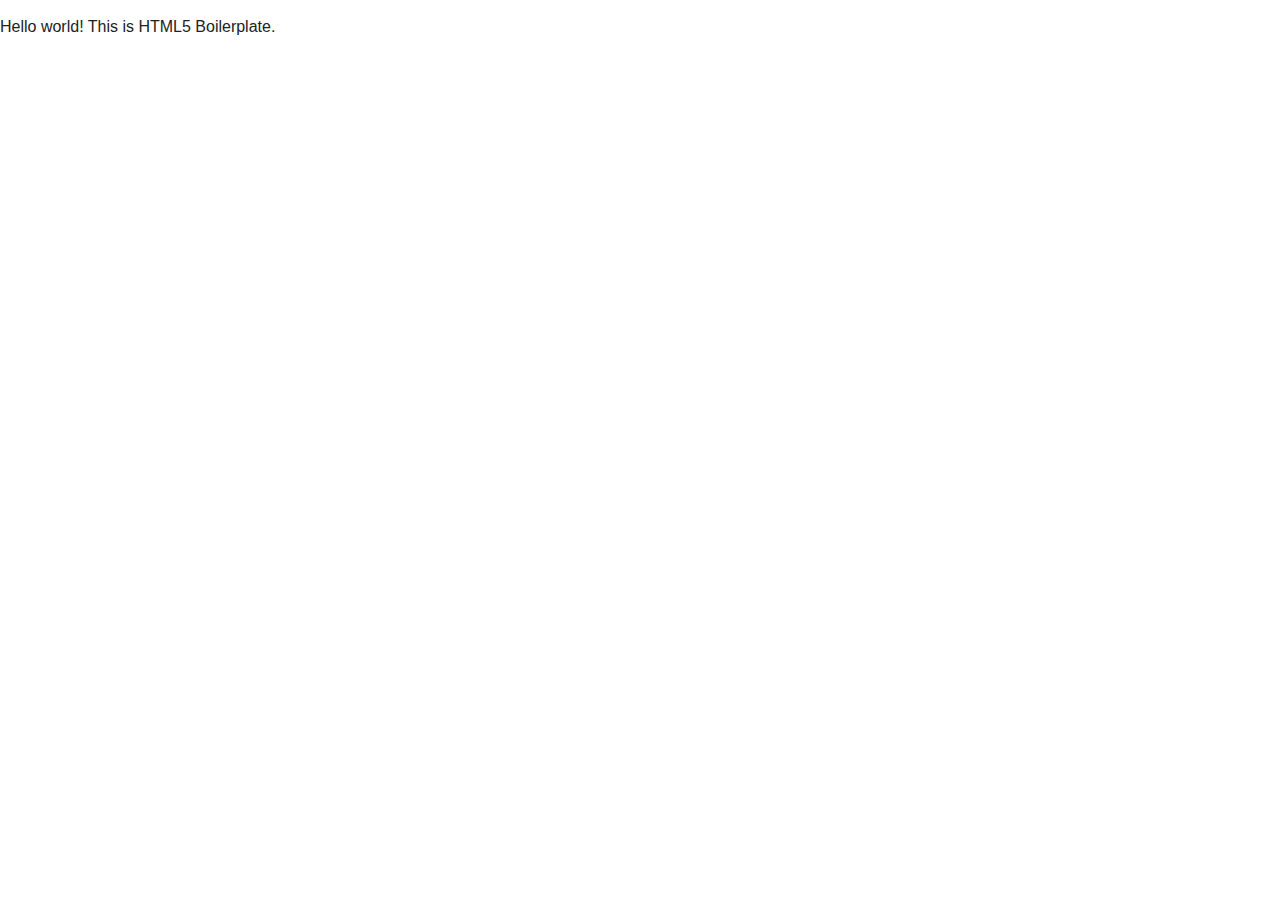
<file: _etc/html5-boilerplate-4.3.0/index.html>
<!DOCTYPE html>
<!--[if lt IE 7]>      <html class="no-js lt-ie9 lt-ie8 lt-ie7"> <![endif]-->
<!--[if IE 7]>         <html class="no-js lt-ie9 lt-ie8"> <![endif]-->
<!--[if IE 8]>         <html class="no-js lt-ie9"> <![endif]-->
<!--[if gt IE 8]><!--> <html class="no-js"> <!--<![endif]-->
    <head>
        <meta charset="utf-8">
        <meta http-equiv="X-UA-Compatible" content="IE=edge">
        <meta http-equiv="X-UA-Compatible" content="IE=edge,chrome=1">
        <meta name="viewport" content="width=1162">
        <title></title>
        <meta name="description" content="">
        <meta name="viewport" content="width=device-width, initial-scale=1">

        <!-- Place favicon.ico and apple-touch-icon.png in the root directory -->

        <link rel="stylesheet" href="css/normalize.css">
        <link rel="stylesheet" href="css/main.css">
        <script src="js/vendor/modernizr-2.6.2.min.js"></script>
    </head>
    <body>
        <!--[if lt IE 7]>
            <p class="browsehappy">You are using an <strong>outdated</strong> browser. Please <a href="http://browsehappy.com/">upgrade your browser</a> to improve your experience.</p>
        <![endif]-->

        <!-- Add your site or application content here -->
        <p>Hello world! This is HTML5 Boilerplate.</p>

        <script src="//ajax.googleapis.com/ajax/libs/jquery/1.10.2/jquery.min.js"></script>
        <script>window.jQuery || document.write('<script src="js/vendor/jquery-1.10.2.min.js"><\/script>')</script>
        <script src="js/plugins.js"></script>
        <script src="js/main.js"></script>

        <!-- Google Analytics: change UA-XXXXX-X to be your site's ID. -->
        <script>
            (function(b,o,i,l,e,r){b.GoogleAnalyticsObject=l;b[l]||(b[l]=
            function(){(b[l].q=b[l].q||[]).push(arguments)});b[l].l=+new Date;
            e=o.createElement(i);r=o.getElementsByTagName(i)[0];
            e.src='//www.google-analytics.com/analytics.js';
            r.parentNode.insertBefore(e,r)}(window,document,'script','ga'));
            ga('create','UA-XXXXX-X');ga('send','pageview');
        </script>
    </body>
</html>
</file>
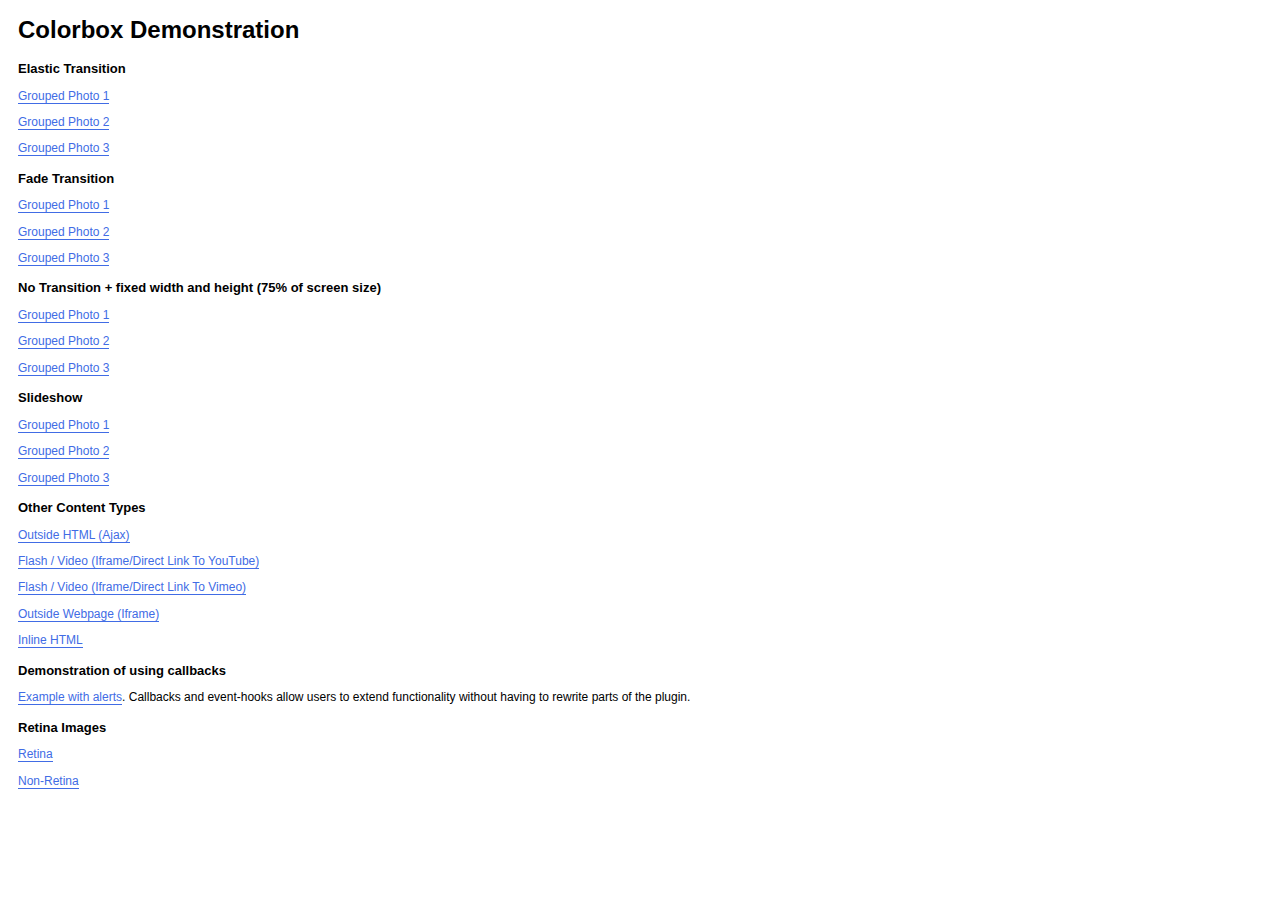
<file: _etc/colorbox-master/example1/index.html>
<!DOCTYPE html>
<html>
	<head>
		<meta charset='utf-8'/>
		<title>Colorbox Examples</title>
		<style>
			body{font:12px/1.2 Verdana, sans-serif; padding:0 10px;}
			a:link, a:visited{text-decoration:none; color:#416CE5; border-bottom:1px solid #416CE5;}
			h2{font-size:13px; margin:15px 0 0 0;}
		</style>
		<link rel="stylesheet" href="colorbox.css" />
		<script src="https://ajax.googleapis.com/ajax/libs/jquery/1.10.2/jquery.min.js"></script>
		<script src="../jquery.colorbox.js"></script>
		<script>
			$(document).ready(function(){
				//Examples of how to assign the Colorbox event to elements
				$(".group1").colorbox({rel:'group1'});
				$(".group2").colorbox({rel:'group2', transition:"fade"});
				$(".group3").colorbox({rel:'group3', transition:"none", width:"75%", height:"75%"});
				$(".group4").colorbox({rel:'group4', slideshow:true});
				$(".ajax").colorbox();
				$(".youtube").colorbox({iframe:true, innerWidth:640, innerHeight:390});
				$(".vimeo").colorbox({iframe:true, innerWidth:500, innerHeight:409});
				$(".iframe").colorbox({iframe:true, width:"80%", height:"80%"});
				$(".inline").colorbox({inline:true, width:"50%"});
				$(".callbacks").colorbox({
					onOpen:function(){ alert('onOpen: colorbox is about to open'); },
					onLoad:function(){ alert('onLoad: colorbox has started to load the targeted content'); },
					onComplete:function(){ alert('onComplete: colorbox has displayed the loaded content'); },
					onCleanup:function(){ alert('onCleanup: colorbox has begun the close process'); },
					onClosed:function(){ alert('onClosed: colorbox has completely closed'); }
				});

				$('.non-retina').colorbox({rel:'group5', transition:'none'})
				$('.retina').colorbox({rel:'group5', transition:'none', retinaImage:true, retinaUrl:true});
				
				//Example of preserving a JavaScript event for inline calls.
				$("#click").click(function(){ 
					$('#click').css({"background-color":"#f00", "color":"#fff", "cursor":"inherit"}).text("Open this window again and this message will still be here.");
					return false;
				});
			});
		</script>
	</head>
	<body>
		<h1>Colorbox Demonstration</h1>
		<h2>Elastic Transition</h2>
		<p><a class="group1" href="../content/ohoopee1.jpg" title="Me and my grandfather on the Ohoopee.">Grouped Photo 1</a></p>
		<p><a class="group1" href="../content/ohoopee2.jpg" title="On the Ohoopee as a child">Grouped Photo 2</a></p>
		<p><a class="group1" href="../content/ohoopee3.jpg" title="On the Ohoopee as an adult">Grouped Photo 3</a></p>
		
		<h2>Fade Transition</h2>
		<p><a class="group2" href="../content/ohoopee1.jpg" title="Me and my grandfather on the Ohoopee">Grouped Photo 1</a></p>
		<p><a class="group2" href="../content/ohoopee2.jpg" title="On the Ohoopee as a child">Grouped Photo 2</a></p>
		<p><a class="group2" href="../content/ohoopee3.jpg" title="On the Ohoopee as an adult">Grouped Photo 3</a></p>
		
		<h2>No Transition + fixed width and height (75% of screen size)</h2>
		<p><a class="group3" href="../content/ohoopee1.jpg" title="Me and my grandfather on the Ohoopee.">Grouped Photo 1</a></p>
		<p><a class="group3" href="../content/ohoopee2.jpg" title="On the Ohoopee as a child">Grouped Photo 2</a></p>
		<p><a class="group3" href="../content/ohoopee3.jpg" title="On the Ohoopee as an adult">Grouped Photo 3</a></p>
		
		<h2>Slideshow</h2>
		<p><a class="group4"  href="../content/ohoopee1.jpg" title="Me and my grandfather on the Ohoopee.">Grouped Photo 1</a></p>
		<p><a class="group4"  href="../content/ohoopee2.jpg" title="On the Ohoopee as a child">Grouped Photo 2</a></p>
		<p><a class="group4"  href="../content/ohoopee3.jpg" title="On the Ohoopee as an adult">Grouped Photo 3</a></p>
		
		<h2>Other Content Types</h2>
		<p><a class='ajax' href="../content/ajax.html" title="Homer Defined">Outside HTML (Ajax)</a></p>
		<p><a class='youtube' href="http://www.youtube.com/embed/VOJyrQa_WR4?rel=0&amp;wmode=transparent">Flash / Video (Iframe/Direct Link To YouTube)</a></p>
		<p><a class='vimeo' href="http://player.vimeo.com/video/2285902" title="R&ouml;yksopp: Remind Me">Flash / Video (Iframe/Direct Link To Vimeo)</a></p>
		<p><a class='iframe' href="http://wikipedia.com">Outside Webpage (Iframe)</a></p>
		<p><a class='inline' href="#inline_content">Inline HTML</a></p>
		
		<h2>Demonstration of using callbacks</h2>
		<p><a class='callbacks' href="../content/marylou.jpg" title="Marylou on Cumberland Island">Example with alerts</a>. Callbacks and event-hooks allow users to extend functionality without having to rewrite parts of the plugin.</p>
		

		<h2>Retina Images</h2>
		<p><a class="retina" href="../content/daisy.jpg" title="Retina">Retina</a></p>
		<p><a class="non-retina" href="../content/daisy.jpg" title="Non-Retina">Non-Retina</a></p>

		<!-- This contains the hidden content for inline calls -->
		<div style='display:none'>
			<div id='inline_content' style='padding:10px; background:#fff;'>
			<p><strong>This content comes from a hidden element on this page.</strong></p>
			<p>The inline option preserves bound JavaScript events and changes, and it puts the content back where it came from when it is closed.</p>
			<p><a id="click" href="#" style='padding:5px; background:#ccc;'>Click me, it will be preserved!</a></p>
			
			<p><strong>If you try to open a new Colorbox while it is already open, it will update itself with the new content.</strong></p>
			<p>Updating Content Example:<br />
			<a class="ajax" href="../content/ajax.html">Click here to load new content</a></p>
			</div>
		</div>
	</body>
</html>
</file>
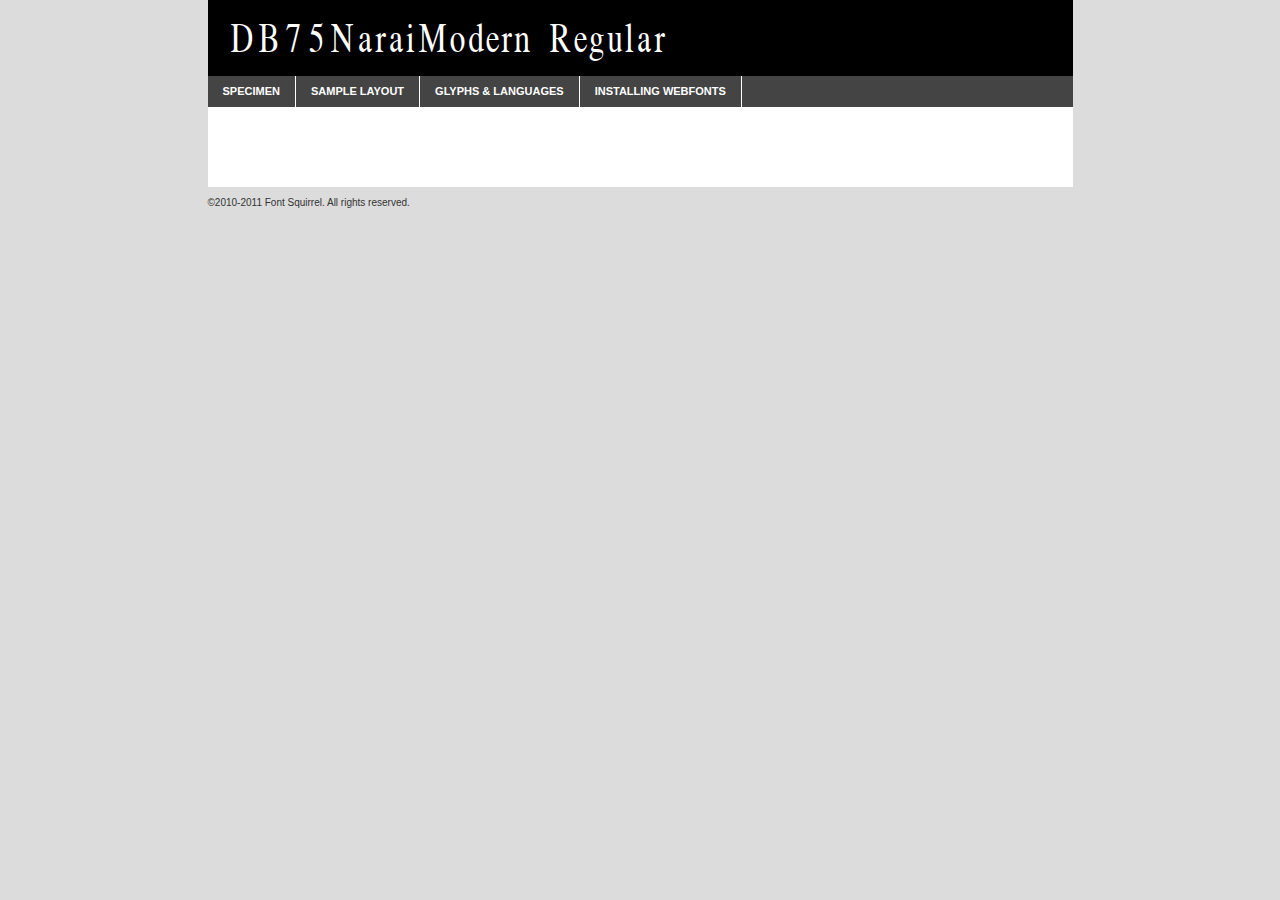
<file: _etc/webfontkit-20141009-174213/db75naraimodern-demo.html>
<!DOCTYPE html PUBLIC "-//W3C//DTD XHTML 1.0 Transitional//EN"
	"http://www.w3.org/TR/xhtml1/DTD/xhtml1-transitional.dtd">

<html xmlns="http://www.w3.org/1999/xhtml" xml:lang="en" lang="en">
<head>
	<meta http-equiv="Content-Type" content="text/html; charset=utf-8" />
	<script src="http://ajax.googleapis.com/ajax/libs/jquery/1.7.2/jquery.min.js" type="text/javascript" charset="utf-8"></script>
	<script src="specimen_files/easytabs.js" type="text/javascript" charset="utf-8"></script>
	<link rel="stylesheet" href="specimen_files/specimen_stylesheet.css" type="text/css" charset="utf-8" />
	<link rel="stylesheet" href="stylesheet.css" type="text/css" charset="utf-8" />

	<style type="text/css">
					body{
				font-family: 'db75naraimodernregular';
							}
		</style>

	<title>DB75NaraiModern Regular Specimen</title>
	
	
	<script type="text/javascript" charset="utf-8">
		$(document).ready(function() {
			$('#container').easyTabs({defaultContent:1});
		});
	</script>
</head>

<body>
<div id="container">
	<div id="header">
		DB75NaraiModern Regular	</div>
	<ul class="tabs">
		<li><a href="#specimen">Specimen</a></li>
		<li><a href="#layout">Sample Layout</a></li>
				<li><a href="#glyphs">Glyphs &amp; Languages</a></li>
		<li><a href="#installing">Installing Webfonts</a></li>
		
	</ul>
	
	<div id="main_content">

		
			<div id="specimen">
		
				<div class="section">
					<div class="grid12 firstcol">
						<div class="huge">AaBb</div>
					</div>
				</div>
		
				<div class="section">
					<div class="glyph_range">A&#x200B;B&#x200b;C&#x200b;D&#x200b;E&#x200b;F&#x200b;G&#x200b;H&#x200b;I&#x200b;J&#x200b;K&#x200b;L&#x200b;M&#x200b;N&#x200b;O&#x200b;P&#x200b;Q&#x200b;R&#x200b;S&#x200b;T&#x200b;U&#x200b;V&#x200b;W&#x200b;X&#x200b;Y&#x200b;Z&#x200b;a&#x200b;b&#x200b;c&#x200b;d&#x200b;e&#x200b;f&#x200b;g&#x200b;h&#x200b;i&#x200b;j&#x200b;k&#x200b;l&#x200b;m&#x200b;n&#x200b;o&#x200b;p&#x200b;q&#x200b;r&#x200b;s&#x200b;t&#x200b;u&#x200b;v&#x200b;w&#x200b;x&#x200b;y&#x200b;z&#x200b;1&#x200b;2&#x200b;3&#x200b;4&#x200b;5&#x200b;6&#x200b;7&#x200b;8&#x200b;9&#x200b;0&#x200b;&amp;&#x200b;.&#x200b;,&#x200b;?&#x200b;!&#x200b;&#64;&#x200b;(&#x200b;)&#x200b;#&#x200b;$&#x200b;%&#x200b;*&#x200b;+&#x200b;-&#x200b;=&#x200b;:&#x200b;;</div>
				</div>
				<div class="section">
					<div class="grid12 firstcol">
						<table class="sample_table">
							<tr><td>10</td><td class="size10">abcdefghijklmnopqrstuvwxyzABCDEFGHIJKLMNOPQRSTUVWXYZ0123456789abcdefghijklmnopqrstuvwxyzABCDEFGHIJKLMNOPQRSTUVWXYZ0123456789abcdefghijklmnopqrstuvwxyzABCDEFGHIJKLMNOPQRSTUVWXYZ</td></tr>
							<tr><td>11</td><td class="size11">abcdefghijklmnopqrstuvwxyzABCDEFGHIJKLMNOPQRSTUVWXYZ0123456789abcdefghijklmnopqrstuvwxyzABCDEFGHIJKLMNOPQRSTUVWXYZ0123456789abcdefghijklmnopqrstuvwxyzABCDEFGHIJKLMNOPQRSTUVWXYZ</td></tr>
							<tr><td>12</td><td class="size12">abcdefghijklmnopqrstuvwxyzABCDEFGHIJKLMNOPQRSTUVWXYZ0123456789abcdefghijklmnopqrstuvwxyzABCDEFGHIJKLMNOPQRSTUVWXYZ0123456789abcdefghijklmnopqrstuvwxyzABCDEFGHIJKLMNOPQRSTUVWXYZ</td></tr>
							<tr><td>13</td><td class="size13">abcdefghijklmnopqrstuvwxyzABCDEFGHIJKLMNOPQRSTUVWXYZ0123456789abcdefghijklmnopqrstuvwxyzABCDEFGHIJKLMNOPQRSTUVWXYZ0123456789abcdefghijklmnopqrstuvwxyzABCDEFGHIJKLMNOPQRSTUVWXYZ</td></tr>
							<tr><td>14</td><td class="size14">abcdefghijklmnopqrstuvwxyzABCDEFGHIJKLMNOPQRSTUVWXYZ0123456789abcdefghijklmnopqrstuvwxyzABCDEFGHIJKLMNOPQRSTUVWXYZ0123456789abcdefghijklmnopqrstuvwxyzABCDEFGHIJKLMNOPQRSTUVWXYZ</td></tr>
							<tr><td>16</td><td class="size16">abcdefghijklmnopqrstuvwxyzABCDEFGHIJKLMNOPQRSTUVWXYZ0123456789abcdefghijklmnopqrstuvwxyzABCDEFGHIJKLMNOPQRSTUVWXYZ</td></tr>
							<tr><td>18</td><td class="size18">abcdefghijklmnopqrstuvwxyzABCDEFGHIJKLMNOPQRSTUVWXYZ0123456789abcdefghijklmnopqrstuvwxyzABCDEFGHIJKLMNOPQRSTUVWXYZ</td></tr>
							<tr><td>20</td><td class="size20">abcdefghijklmnopqrstuvwxyzABCDEFGHIJKLMNOPQRSTUVWXYZ0123456789abcdefghijklmnopqrstuvwxyzABCDEFGHIJKLMNOPQRSTUVWXYZ</td></tr>
							<tr><td>24</td><td class="size24">abcdefghijklmnopqrstuvwxyzABCDEFGHIJKLMNOPQRSTUVWXYZ0123456789abcdefghijklmnopqrstuvwxyzABCDEFGHIJKLMNOPQRSTUVWXYZ</td></tr>
							<tr><td>30</td><td class="size30">abcdefghijklmnopqrstuvwxyzABCDEFGHIJKLMNOPQRSTUVWXYZ0123456789abcdefghijklmnopqrstuvwxyzABCDEFGHIJKLMNOPQRSTUVWXYZ</td></tr>
							<tr><td>36</td><td class="size36">abcdefghijklmnopqrstuvwxyzABCDEFGHIJKLMNOPQRSTUVWXYZ0123456789abcdefghijklmnopqrstuvwxyzABCDEFGHIJKLMNOPQRSTUVWXYZ</td></tr>
							<tr><td>48</td><td class="size48">abcdefghijklmnopqrstuvwxyzABCDEFGHIJKLMNOPQRSTUVWXYZ0123456789abcdefghijklmnopqrstuvwxyzABCDEFGHIJKLMNOPQRSTUVWXYZ</td></tr>
							<tr><td>60</td><td class="size60">abcdefghijklmnopqrstuvwxyzABCDEFGHIJKLMNOPQRSTUVWXYZ0123456789abcdefghijklmnopqrstuvwxyzABCDEFGHIJKLMNOPQRSTUVWXYZ</td></tr>
							<tr><td>72</td><td class="size72">abcdefghijklmnopqrstuvwxyzABCDEFGHIJKLMNOPQRSTUVWXYZ0123456789abcdefghijklmnopqrstuvwxyzABCDEFGHIJKLMNOPQRSTUVWXYZ</td></tr>
							<tr><td>90</td><td class="size90">abcdefghijklmnopqrstuvwxyzABCDEFGHIJKLMNOPQRSTUVWXYZ0123456789abcdefghijklmnopqrstuvwxyzABCDEFGHIJKLMNOPQRSTUVWXYZ</td></tr>
						</table>
				
					</div>
			
				</div>
		
		
		
								<div class="section" id="bodycomparison">


										<div id="xheight">
				<div class="fontbody">&#x25FC;&#x25FC;&#x25FC;&#x25FC;&#x25FC;&#x25FC;&#x25FC;&#x25FC;&#x25FC;&#x25FC;&#x25FC;&#x25FC;&#x25FC;&#x25FC;&#x25FC;&#x25FC;&#x25FC;&#x25FC;&#x25FC;&#x25FC;&#x25FC;&#x25FC;&#x25FC;&#x25FC;&#x25FC;&#x25FC;&#x25FC;&#x25FC;&#x25FC;&#x25FC;&#x25FC;&#x25FC;&#x25FC;&#x25FC;&#x25FC;&#x25FC;&#x25FC;&#x25FC;&#x25FC;&#x25FC;&#x25FC;&#x25FC;&#x25FC;&#x25FC;&#x25FC;&#x25FC;&#x25FC;&#x25FC;&#x25FC;&#x25FC;&#x25FC;&#x25FC;&#x25FC;&#x25FC;&#x25FC;&#x25FC;&#x25FC;&#x25FC;&#x25FC;&#x25FC;&#x25FC;&#x25FC;&#x25FC;&#x25FC;&#x25FC;&#x25FC;&#x25FC;&#x25FC;&#x25FC;&#x25FC;&#x25FC;&#x25FC;&#x25FC;&#x25FC;&#x25FC;&#x25FC;&#x25FC;&#x25FC;&#x25FC;&#x25FC;&#x25FC;&#x25FC;&#x25FC;&#x25FC;&#x25FC;&#x25FC;&#x25FC;&#x25FC;&#x25FC;&#x25FC;&#x25FC;&#x25FC;&#x25FC;&#x25FC;&#x25FC;&#x25FC;&#x25FC;&#x25FC;&#x25FC;body</div><div class="arialbody">body</div><div class="verdanabody">body</div><div class="georgiabody">body</div></div>
										<div class="fontbody" style="z-index:1">
											body<span>DB75NaraiModern Regular</span>
										</div>
										<div class="arialbody" style="z-index:1">
											body<span>Arial</span>
										</div>
										<div class="verdanabody" style="z-index:1">
											body<span>Verdana</span>
										</div>
										<div class="georgiabody" style="z-index:1">
											body<span>Georgia</span>
										</div>



								</div>
		
		
				<div class="section psample psample_row1" id="">
					
					<div class="grid2 firstcol">
						<p class="size10"><span>10.</span>Aenean lacinia bibendum nulla sed consectetur. Fusce dapibus, tellus ac cursus commodo, tortor mauris condimentum nibh, ut fermentum massa justo sit amet risus. Nullam id dolor id nibh ultricies vehicula ut id elit. Cum sociis natoque penatibus et magnis dis parturient montes, nascetur ridiculus mus. Nulla vitae elit libero, a pharetra augue.</p>
			
					</div>
					<div class="grid3">
						<p class="size11"><span>11.</span>Aenean lacinia bibendum nulla sed consectetur. Fusce dapibus, tellus ac cursus commodo, tortor mauris condimentum nibh, ut fermentum massa justo sit amet risus. Nullam id dolor id nibh ultricies vehicula ut id elit. Cum sociis natoque penatibus et magnis dis parturient montes, nascetur ridiculus mus. Nulla vitae elit libero, a pharetra augue.</p>
			
					</div>
					<div class="grid3">
						<p class="size12"><span>12.</span>Aenean lacinia bibendum nulla sed consectetur. Fusce dapibus, tellus ac cursus commodo, tortor mauris condimentum nibh, ut fermentum massa justo sit amet risus. Nullam id dolor id nibh ultricies vehicula ut id elit. Cum sociis natoque penatibus et magnis dis parturient montes, nascetur ridiculus mus. Nulla vitae elit libero, a pharetra augue.</p>
			
					</div>
					<div class="grid4">
						<p class="size13"><span>13.</span>Aenean lacinia bibendum nulla sed consectetur. Fusce dapibus, tellus ac cursus commodo, tortor mauris condimentum nibh, ut fermentum massa justo sit amet risus. Nullam id dolor id nibh ultricies vehicula ut id elit. Cum sociis natoque penatibus et magnis dis parturient montes, nascetur ridiculus mus. Nulla vitae elit libero, a pharetra augue.</p>
			
					</div>
					<div class="white_blend"></div>
					
				</div>
				<div class="section psample psample_row2" id="">
					<div class="grid3 firstcol">
						<p class="size14"><span>14.</span>Aenean lacinia bibendum nulla sed consectetur. Fusce dapibus, tellus ac cursus commodo, tortor mauris condimentum nibh, ut fermentum massa justo sit amet risus. Nullam id dolor id nibh ultricies vehicula ut id elit. Cum sociis natoque penatibus et magnis dis parturient montes, nascetur ridiculus mus. Nulla vitae elit libero, a pharetra augue.</p>
			
					</div>
					<div class="grid4">
						<p class="size16"><span>16.</span>Aenean lacinia bibendum nulla sed consectetur. Fusce dapibus, tellus ac cursus commodo, tortor mauris condimentum nibh, ut fermentum massa justo sit amet risus. Nullam id dolor id nibh ultricies vehicula ut id elit. Cum sociis natoque penatibus et magnis dis parturient montes, nascetur ridiculus mus. Nulla vitae elit libero, a pharetra augue.</p>
			
					</div>
					<div class="grid5">
						<p class="size18"><span>18.</span>Aenean lacinia bibendum nulla sed consectetur. Fusce dapibus, tellus ac cursus commodo, tortor mauris condimentum nibh, ut fermentum massa justo sit amet risus. Nullam id dolor id nibh ultricies vehicula ut id elit. Cum sociis natoque penatibus et magnis dis parturient montes, nascetur ridiculus mus. Nulla vitae elit libero, a pharetra augue.</p>
			
					</div>

					<div class="white_blend"></div>

				</div>
				
				<div class="section psample psample_row3" id="">
					<div class="grid5 firstcol">
						<p class="size20"><span>20.</span>Aenean lacinia bibendum nulla sed consectetur. Fusce dapibus, tellus ac cursus commodo, tortor mauris condimentum nibh, ut fermentum massa justo sit amet risus. Nullam id dolor id nibh ultricies vehicula ut id elit. Cum sociis natoque penatibus et magnis dis parturient montes, nascetur ridiculus mus. Nulla vitae elit libero, a pharetra augue.</p>
					</div>
					<div class="grid7">
						<p class="size24"><span>24.</span>Aenean lacinia bibendum nulla sed consectetur. Fusce dapibus, tellus ac cursus commodo, tortor mauris condimentum nibh, ut fermentum massa justo sit amet risus. Nullam id dolor id nibh ultricies vehicula ut id elit. Cum sociis natoque penatibus et magnis dis parturient montes, nascetur ridiculus mus. Nulla vitae elit libero, a pharetra augue.</p>
					</div>
					
					<div class="white_blend"></div>
					
				</div>
				
				<div class="section psample psample_row4" id="">
					<div class="grid12 firstcol">
						<p class="size30"><span>30.</span>Aenean lacinia bibendum nulla sed consectetur. Fusce dapibus, tellus ac cursus commodo, tortor mauris condimentum nibh, ut fermentum massa justo sit amet risus. Nullam id dolor id nibh ultricies vehicula ut id elit. Cum sociis natoque penatibus et magnis dis parturient montes, nascetur ridiculus mus. Nulla vitae elit libero, a pharetra augue.</p>
					</div>
					<div class="white_blend"></div>
					
				</div>
				
				
				
				<div class="section psample psample_row1 fullreverse">
					<div class="grid2 firstcol">
						<p class="size10"><span>10.</span>Aenean lacinia bibendum nulla sed consectetur. Fusce dapibus, tellus ac cursus commodo, tortor mauris condimentum nibh, ut fermentum massa justo sit amet risus. Nullam id dolor id nibh ultricies vehicula ut id elit. Cum sociis natoque penatibus et magnis dis parturient montes, nascetur ridiculus mus. Nulla vitae elit libero, a pharetra augue.</p>
			
					</div>
					<div class="grid3">
						<p class="size11"><span>11.</span>Aenean lacinia bibendum nulla sed consectetur. Fusce dapibus, tellus ac cursus commodo, tortor mauris condimentum nibh, ut fermentum massa justo sit amet risus. Nullam id dolor id nibh ultricies vehicula ut id elit. Cum sociis natoque penatibus et magnis dis parturient montes, nascetur ridiculus mus. Nulla vitae elit libero, a pharetra augue.</p>
			
					</div>
					<div class="grid3">
						<p class="size12"><span>12.</span>Aenean lacinia bibendum nulla sed consectetur. Fusce dapibus, tellus ac cursus commodo, tortor mauris condimentum nibh, ut fermentum massa justo sit amet risus. Nullam id dolor id nibh ultricies vehicula ut id elit. Cum sociis natoque penatibus et magnis dis parturient montes, nascetur ridiculus mus. Nulla vitae elit libero, a pharetra augue.</p>
			
					</div>
					<div class="grid4">
						<p class="size13"><span>13.</span>Aenean lacinia bibendum nulla sed consectetur. Fusce dapibus, tellus ac cursus commodo, tortor mauris condimentum nibh, ut fermentum massa justo sit amet risus. Nullam id dolor id nibh ultricies vehicula ut id elit. Cum sociis natoque penatibus et magnis dis parturient montes, nascetur ridiculus mus. Nulla vitae elit libero, a pharetra augue.</p>
			
					</div>
					<div class="black_blend"></div>
					
				</div>
				
				<div class="section psample psample_row2 fullreverse">
					<div class="grid3 firstcol">
						<p class="size14"><span>14.</span>Aenean lacinia bibendum nulla sed consectetur. Fusce dapibus, tellus ac cursus commodo, tortor mauris condimentum nibh, ut fermentum massa justo sit amet risus. Nullam id dolor id nibh ultricies vehicula ut id elit. Cum sociis natoque penatibus et magnis dis parturient montes, nascetur ridiculus mus. Nulla vitae elit libero, a pharetra augue.</p>
			
					</div>
					<div class="grid4">
						<p class="size16"><span>16.</span>Aenean lacinia bibendum nulla sed consectetur. Fusce dapibus, tellus ac cursus commodo, tortor mauris condimentum nibh, ut fermentum massa justo sit amet risus. Nullam id dolor id nibh ultricies vehicula ut id elit. Cum sociis natoque penatibus et magnis dis parturient montes, nascetur ridiculus mus. Nulla vitae elit libero, a pharetra augue.</p>
			
					</div>
					<div class="grid5">
						<p class="size18"><span>18.</span>Aenean lacinia bibendum nulla sed consectetur. Fusce dapibus, tellus ac cursus commodo, tortor mauris condimentum nibh, ut fermentum massa justo sit amet risus. Nullam id dolor id nibh ultricies vehicula ut id elit. Cum sociis natoque penatibus et magnis dis parturient montes, nascetur ridiculus mus. Nulla vitae elit libero, a pharetra augue.</p>
			
					</div>
					<div class="black_blend"></div>

				</div>
				
				<div class="section psample fullreverse psample_row3" id="">
					<div class="grid5 firstcol">
						<p class="size20"><span>20.</span>Aenean lacinia bibendum nulla sed consectetur. Fusce dapibus, tellus ac cursus commodo, tortor mauris condimentum nibh, ut fermentum massa justo sit amet risus. Nullam id dolor id nibh ultricies vehicula ut id elit. Cum sociis natoque penatibus et magnis dis parturient montes, nascetur ridiculus mus. Nulla vitae elit libero, a pharetra augue.</p>
					</div>
					<div class="grid7">
						<p class="size24"><span>24.</span>Aenean lacinia bibendum nulla sed consectetur. Fusce dapibus, tellus ac cursus commodo, tortor mauris condimentum nibh, ut fermentum massa justo sit amet risus. Nullam id dolor id nibh ultricies vehicula ut id elit. Cum sociis natoque penatibus et magnis dis parturient montes, nascetur ridiculus mus. Nulla vitae elit libero, a pharetra augue.</p>
					</div>
					
					<div class="black_blend"></div>
					
				</div>
				
				<div class="section psample fullreverse psample_row4" id="" style="border-bottom: 20px #000 solid;">
					<div class="grid12 firstcol">
						<p class="size30"><span>30.</span>Aenean lacinia bibendum nulla sed consectetur. Fusce dapibus, tellus ac cursus commodo, tortor mauris condimentum nibh, ut fermentum massa justo sit amet risus. Nullam id dolor id nibh ultricies vehicula ut id elit. Cum sociis natoque penatibus et magnis dis parturient montes, nascetur ridiculus mus. Nulla vitae elit libero, a pharetra augue.</p>
					</div>
					<div class="black_blend"></div>
					
				</div>
				
				
				
				
			</div>
			
			<div id="layout">
				
				<div class="section">
					
					<div class="grid12 firstcol">
						<h1>Lorem Ipsum Dolor</h1>
						<h2>Etiam porta sem malesuada magna mollis euismod</h2>
						
						<p class="byline">By <a href="#link">Aenean Lacinia</a></p>
					</div>
				</div>
				<div class="section">
					<div class="grid8 firstcol">
						<p class="large">Donec sed odio dui. Morbi leo risus, porta ac consectetur ac, vestibulum at eros. Fusce dapibus, tellus ac cursus commodo, tortor mauris condimentum nibh, ut fermentum massa justo sit amet risus. </p>

						
						<h3>Pellentesque ornare sem</h3>

						<p>Maecenas sed diam eget risus varius blandit sit amet non magna. Maecenas faucibus mollis interdum. Donec ullamcorper nulla non metus auctor fringilla. Nullam id dolor id nibh ultricies vehicula ut id elit. Nullam id dolor id nibh ultricies vehicula ut id elit. </p>

						<p>Aenean eu leo quam. Pellentesque ornare sem lacinia quam venenatis vestibulum. Lorem ipsum dolor sit amet, consectetur adipiscing elit. Cum sociis natoque penatibus et magnis dis parturient montes, nascetur ridiculus mus. </p>

						<p>Nulla vitae elit libero, a pharetra augue. Praesent commodo cursus magna, vel scelerisque nisl consectetur et. Aenean lacinia bibendum nulla sed consectetur. </p>

						<p>Nullam quis risus eget urna mollis ornare vel eu leo. Nullam quis risus eget urna mollis ornare vel eu leo. Maecenas sed diam eget risus varius blandit sit amet non magna. Donec ullamcorper nulla non metus auctor fringilla. </p>

						<h3>Cras mattis consectetur</h3>

						<p>Aenean eu leo quam. Pellentesque ornare sem lacinia quam venenatis vestibulum. Aenean lacinia bibendum nulla sed consectetur. Integer posuere erat a ante venenatis dapibus posuere velit aliquet. Cras mattis consectetur purus sit amet fermentum. </p>

						<p>Nullam id dolor id nibh ultricies vehicula ut id elit. Nullam quis risus eget urna mollis ornare vel eu leo. Cras mattis consectetur purus sit amet fermentum.</p>
					</div>
					
					<div class="grid4 sidebar">
						
						<div class="box reverse">
							<p class="last">Nullam quis risus eget urna mollis ornare vel eu leo. Donec ullamcorper nulla non metus auctor fringilla. Cras mattis consectetur purus sit amet fermentum. Sed posuere consectetur est at lobortis. Lorem ipsum dolor sit amet, consectetur adipiscing elit. </p>
						</div>
						
						<p class="caption">Maecenas sed diam eget risus varius.</p>

						<p>Vestibulum id ligula porta felis euismod semper. Integer posuere erat a ante venenatis dapibus posuere velit aliquet. Vestibulum id ligula porta felis euismod semper. Sed posuere consectetur est at lobortis. Maecenas sed diam eget risus varius blandit sit amet non magna. Fusce dapibus, tellus ac cursus commodo, tortor mauris condimentum nibh, ut fermentum massa justo sit amet risus. </p>

					

						<p>Duis mollis, est non commodo luctus, nisi erat porttitor ligula, eget lacinia odio sem nec elit. Aenean lacinia bibendum nulla sed consectetur. Vivamus sagittis lacus vel augue laoreet rutrum faucibus dolor auctor. Aenean lacinia bibendum nulla sed consectetur. Nullam quis risus eget urna mollis ornare vel eu leo. </p>

						<p>Praesent commodo cursus magna, vel scelerisque nisl consectetur et. Donec ullamcorper nulla non metus auctor fringilla. Maecenas faucibus mollis interdum. Fusce dapibus, tellus ac cursus commodo, tortor mauris condimentum nibh, ut fermentum massa justo sit amet risus. </p>

					</div>
				</div>
				
			</div>


			



		<div id="glyphs">
			<div class="section">
				<div class="grid12 firstcol">
			
				<h1>Language Support</h1>
				<p>The subset of DB75NaraiModern Regular in this kit supports the following languages:<br />
			
					Albanian, Basque, Breton, Chamorro, Danish, Dutch, English, Faroese, Finnish, French, Frisian, Galician, German, Icelandic, Italian, Malagasy, Norwegian, Portuguese, Spanish, Swedish				</p>
				<h1>Glyph Chart</h1>
				<p>The subset of DB75NaraiModern Regular in this kit includes all the glyphs listed below. Unicode entities are included above each glyph to help you insert individual characters into your layout.</p>
				<div id="glyph_chart">
			
																				 <div><p>&amp;#32;</p>&#32;</div>
																				 <div><p>&amp;#33;</p>&#33;</div>
																				 <div><p>&amp;#34;</p>&#34;</div>
																				 <div><p>&amp;#35;</p>&#35;</div>
																				 <div><p>&amp;#36;</p>&#36;</div>
																				 <div><p>&amp;#37;</p>&#37;</div>
																				 <div><p>&amp;#38;</p>&#38;</div>
																				 <div><p>&amp;#39;</p>&#39;</div>
																				 <div><p>&amp;#40;</p>&#40;</div>
																				 <div><p>&amp;#41;</p>&#41;</div>
																				 <div><p>&amp;#42;</p>&#42;</div>
																				 <div><p>&amp;#43;</p>&#43;</div>
																				 <div><p>&amp;#44;</p>&#44;</div>
																				 <div><p>&amp;#45;</p>&#45;</div>
																				 <div><p>&amp;#46;</p>&#46;</div>
																				 <div><p>&amp;#47;</p>&#47;</div>
																				 <div><p>&amp;#48;</p>&#48;</div>
																				 <div><p>&amp;#49;</p>&#49;</div>
																				 <div><p>&amp;#50;</p>&#50;</div>
																				 <div><p>&amp;#51;</p>&#51;</div>
																				 <div><p>&amp;#52;</p>&#52;</div>
																				 <div><p>&amp;#53;</p>&#53;</div>
																				 <div><p>&amp;#54;</p>&#54;</div>
																				 <div><p>&amp;#55;</p>&#55;</div>
																				 <div><p>&amp;#56;</p>&#56;</div>
																				 <div><p>&amp;#57;</p>&#57;</div>
																				 <div><p>&amp;#58;</p>&#58;</div>
																				 <div><p>&amp;#59;</p>&#59;</div>
																				 <div><p>&amp;#60;</p>&#60;</div>
																				 <div><p>&amp;#61;</p>&#61;</div>
																				 <div><p>&amp;#62;</p>&#62;</div>
																				 <div><p>&amp;#63;</p>&#63;</div>
																				 <div><p>&amp;#64;</p>&#64;</div>
																				 <div><p>&amp;#65;</p>&#65;</div>
																				 <div><p>&amp;#66;</p>&#66;</div>
																				 <div><p>&amp;#67;</p>&#67;</div>
																				 <div><p>&amp;#68;</p>&#68;</div>
																				 <div><p>&amp;#69;</p>&#69;</div>
																				 <div><p>&amp;#70;</p>&#70;</div>
																				 <div><p>&amp;#71;</p>&#71;</div>
																				 <div><p>&amp;#72;</p>&#72;</div>
																				 <div><p>&amp;#73;</p>&#73;</div>
																				 <div><p>&amp;#74;</p>&#74;</div>
																				 <div><p>&amp;#75;</p>&#75;</div>
																				 <div><p>&amp;#76;</p>&#76;</div>
																				 <div><p>&amp;#77;</p>&#77;</div>
																				 <div><p>&amp;#78;</p>&#78;</div>
																				 <div><p>&amp;#79;</p>&#79;</div>
																				 <div><p>&amp;#80;</p>&#80;</div>
																				 <div><p>&amp;#81;</p>&#81;</div>
																				 <div><p>&amp;#82;</p>&#82;</div>
																				 <div><p>&amp;#83;</p>&#83;</div>
																				 <div><p>&amp;#84;</p>&#84;</div>
																				 <div><p>&amp;#85;</p>&#85;</div>
																				 <div><p>&amp;#86;</p>&#86;</div>
																				 <div><p>&amp;#87;</p>&#87;</div>
																				 <div><p>&amp;#88;</p>&#88;</div>
																				 <div><p>&amp;#89;</p>&#89;</div>
																				 <div><p>&amp;#90;</p>&#90;</div>
																				 <div><p>&amp;#91;</p>&#91;</div>
																				 <div><p>&amp;#92;</p>&#92;</div>
																				 <div><p>&amp;#93;</p>&#93;</div>
																				 <div><p>&amp;#94;</p>&#94;</div>
																				 <div><p>&amp;#95;</p>&#95;</div>
																				 <div><p>&amp;#96;</p>&#96;</div>
																				 <div><p>&amp;#97;</p>&#97;</div>
																				 <div><p>&amp;#98;</p>&#98;</div>
																				 <div><p>&amp;#99;</p>&#99;</div>
																				 <div><p>&amp;#100;</p>&#100;</div>
																				 <div><p>&amp;#101;</p>&#101;</div>
																				 <div><p>&amp;#102;</p>&#102;</div>
																				 <div><p>&amp;#103;</p>&#103;</div>
																				 <div><p>&amp;#104;</p>&#104;</div>
																				 <div><p>&amp;#105;</p>&#105;</div>
																				 <div><p>&amp;#106;</p>&#106;</div>
																				 <div><p>&amp;#107;</p>&#107;</div>
																				 <div><p>&amp;#108;</p>&#108;</div>
																				 <div><p>&amp;#109;</p>&#109;</div>
																				 <div><p>&amp;#110;</p>&#110;</div>
																				 <div><p>&amp;#111;</p>&#111;</div>
																				 <div><p>&amp;#112;</p>&#112;</div>
																				 <div><p>&amp;#113;</p>&#113;</div>
																				 <div><p>&amp;#114;</p>&#114;</div>
																				 <div><p>&amp;#115;</p>&#115;</div>
																				 <div><p>&amp;#116;</p>&#116;</div>
																				 <div><p>&amp;#117;</p>&#117;</div>
																				 <div><p>&amp;#118;</p>&#118;</div>
																				 <div><p>&amp;#119;</p>&#119;</div>
																				 <div><p>&amp;#120;</p>&#120;</div>
																				 <div><p>&amp;#121;</p>&#121;</div>
																				 <div><p>&amp;#122;</p>&#122;</div>
																				 <div><p>&amp;#123;</p>&#123;</div>
																				 <div><p>&amp;#124;</p>&#124;</div>
																				 <div><p>&amp;#125;</p>&#125;</div>
																				 <div><p>&amp;#126;</p>&#126;</div>
																				 <div><p>&amp;#160;</p>&#160;</div>
																				 <div><p>&amp;#161;</p>&#161;</div>
																				 <div><p>&amp;#162;</p>&#162;</div>
																				 <div><p>&amp;#163;</p>&#163;</div>
																				 <div><p>&amp;#164;</p>&#164;</div>
																				 <div><p>&amp;#165;</p>&#165;</div>
																				 <div><p>&amp;#166;</p>&#166;</div>
																				 <div><p>&amp;#167;</p>&#167;</div>
																				 <div><p>&amp;#168;</p>&#168;</div>
																				 <div><p>&amp;#169;</p>&#169;</div>
																				 <div><p>&amp;#170;</p>&#170;</div>
																				 <div><p>&amp;#171;</p>&#171;</div>
																				 <div><p>&amp;#172;</p>&#172;</div>
																				 <div><p>&amp;#173;</p>&#173;</div>
																				 <div><p>&amp;#174;</p>&#174;</div>
																				 <div><p>&amp;#175;</p>&#175;</div>
																				 <div><p>&amp;#176;</p>&#176;</div>
																				 <div><p>&amp;#177;</p>&#177;</div>
																				 <div><p>&amp;#178;</p>&#178;</div>
																				 <div><p>&amp;#179;</p>&#179;</div>
																				 <div><p>&amp;#180;</p>&#180;</div>
																				 <div><p>&amp;#181;</p>&#181;</div>
																				 <div><p>&amp;#182;</p>&#182;</div>
																				 <div><p>&amp;#183;</p>&#183;</div>
																				 <div><p>&amp;#184;</p>&#184;</div>
																				 <div><p>&amp;#185;</p>&#185;</div>
																				 <div><p>&amp;#186;</p>&#186;</div>
																				 <div><p>&amp;#187;</p>&#187;</div>
																				 <div><p>&amp;#188;</p>&#188;</div>
																				 <div><p>&amp;#189;</p>&#189;</div>
																				 <div><p>&amp;#190;</p>&#190;</div>
																				 <div><p>&amp;#191;</p>&#191;</div>
																				 <div><p>&amp;#192;</p>&#192;</div>
																				 <div><p>&amp;#193;</p>&#193;</div>
																				 <div><p>&amp;#194;</p>&#194;</div>
																				 <div><p>&amp;#195;</p>&#195;</div>
																				 <div><p>&amp;#196;</p>&#196;</div>
																				 <div><p>&amp;#197;</p>&#197;</div>
																				 <div><p>&amp;#198;</p>&#198;</div>
																				 <div><p>&amp;#199;</p>&#199;</div>
																				 <div><p>&amp;#200;</p>&#200;</div>
																				 <div><p>&amp;#201;</p>&#201;</div>
																				 <div><p>&amp;#202;</p>&#202;</div>
																				 <div><p>&amp;#203;</p>&#203;</div>
																				 <div><p>&amp;#204;</p>&#204;</div>
																				 <div><p>&amp;#205;</p>&#205;</div>
																				 <div><p>&amp;#206;</p>&#206;</div>
																				 <div><p>&amp;#207;</p>&#207;</div>
																				 <div><p>&amp;#208;</p>&#208;</div>
																				 <div><p>&amp;#209;</p>&#209;</div>
																				 <div><p>&amp;#210;</p>&#210;</div>
																				 <div><p>&amp;#211;</p>&#211;</div>
																				 <div><p>&amp;#212;</p>&#212;</div>
																				 <div><p>&amp;#213;</p>&#213;</div>
																				 <div><p>&amp;#214;</p>&#214;</div>
																				 <div><p>&amp;#215;</p>&#215;</div>
																				 <div><p>&amp;#216;</p>&#216;</div>
																				 <div><p>&amp;#217;</p>&#217;</div>
																				 <div><p>&amp;#218;</p>&#218;</div>
																				 <div><p>&amp;#219;</p>&#219;</div>
																				 <div><p>&amp;#220;</p>&#220;</div>
																				 <div><p>&amp;#221;</p>&#221;</div>
																				 <div><p>&amp;#222;</p>&#222;</div>
																				 <div><p>&amp;#223;</p>&#223;</div>
																				 <div><p>&amp;#224;</p>&#224;</div>
																				 <div><p>&amp;#225;</p>&#225;</div>
																				 <div><p>&amp;#226;</p>&#226;</div>
																				 <div><p>&amp;#227;</p>&#227;</div>
																				 <div><p>&amp;#228;</p>&#228;</div>
																				 <div><p>&amp;#229;</p>&#229;</div>
																				 <div><p>&amp;#230;</p>&#230;</div>
																				 <div><p>&amp;#231;</p>&#231;</div>
																				 <div><p>&amp;#232;</p>&#232;</div>
																				 <div><p>&amp;#233;</p>&#233;</div>
																				 <div><p>&amp;#234;</p>&#234;</div>
																				 <div><p>&amp;#235;</p>&#235;</div>
																				 <div><p>&amp;#236;</p>&#236;</div>
																				 <div><p>&amp;#237;</p>&#237;</div>
																				 <div><p>&amp;#238;</p>&#238;</div>
																				 <div><p>&amp;#239;</p>&#239;</div>
																				 <div><p>&amp;#240;</p>&#240;</div>
																				 <div><p>&amp;#241;</p>&#241;</div>
																				 <div><p>&amp;#242;</p>&#242;</div>
																				 <div><p>&amp;#243;</p>&#243;</div>
																				 <div><p>&amp;#244;</p>&#244;</div>
																				 <div><p>&amp;#245;</p>&#245;</div>
																				 <div><p>&amp;#246;</p>&#246;</div>
																				 <div><p>&amp;#247;</p>&#247;</div>
																				 <div><p>&amp;#248;</p>&#248;</div>
																				 <div><p>&amp;#249;</p>&#249;</div>
																				 <div><p>&amp;#250;</p>&#250;</div>
																				 <div><p>&amp;#251;</p>&#251;</div>
																				 <div><p>&amp;#252;</p>&#252;</div>
																				 <div><p>&amp;#253;</p>&#253;</div>
																				 <div><p>&amp;#254;</p>&#254;</div>
																				 <div><p>&amp;#255;</p>&#255;</div>
																				 <div><p>&amp;#338;</p>&#338;</div>
																				 <div><p>&amp;#339;</p>&#339;</div>
																				 <div><p>&amp;#376;</p>&#376;</div>
																				 <div><p>&amp;#710;</p>&#710;</div>
																				 <div><p>&amp;#732;</p>&#732;</div>
																				 <div><p>&amp;#8192;</p>&#8192;</div>
																				 <div><p>&amp;#8193;</p>&#8193;</div>
																				 <div><p>&amp;#8194;</p>&#8194;</div>
																				 <div><p>&amp;#8195;</p>&#8195;</div>
																				 <div><p>&amp;#8196;</p>&#8196;</div>
																				 <div><p>&amp;#8197;</p>&#8197;</div>
																				 <div><p>&amp;#8198;</p>&#8198;</div>
																				 <div><p>&amp;#8199;</p>&#8199;</div>
																				 <div><p>&amp;#8200;</p>&#8200;</div>
																				 <div><p>&amp;#8201;</p>&#8201;</div>
																				 <div><p>&amp;#8202;</p>&#8202;</div>
																				 <div><p>&amp;#8208;</p>&#8208;</div>
																				 <div><p>&amp;#8209;</p>&#8209;</div>
																				 <div><p>&amp;#8210;</p>&#8210;</div>
																				 <div><p>&amp;#8211;</p>&#8211;</div>
																				 <div><p>&amp;#8212;</p>&#8212;</div>
																				 <div><p>&amp;#8216;</p>&#8216;</div>
																				 <div><p>&amp;#8217;</p>&#8217;</div>
																				 <div><p>&amp;#8218;</p>&#8218;</div>
																				 <div><p>&amp;#8220;</p>&#8220;</div>
																				 <div><p>&amp;#8221;</p>&#8221;</div>
																				 <div><p>&amp;#8222;</p>&#8222;</div>
																				 <div><p>&amp;#8226;</p>&#8226;</div>
																				 <div><p>&amp;#8230;</p>&#8230;</div>
																				 <div><p>&amp;#8239;</p>&#8239;</div>
																				 <div><p>&amp;#8249;</p>&#8249;</div>
																				 <div><p>&amp;#8250;</p>&#8250;</div>
																				 <div><p>&amp;#8287;</p>&#8287;</div>
																				 <div><p>&amp;#8364;</p>&#8364;</div>
																				 <div><p>&amp;#8482;</p>&#8482;</div>
																				 <div><p>&amp;#9724;</p>&#9724;</div>
																				 <div><p>&amp;#64257;</p>&#64257;</div>
																				 <div><p>&amp;#64258;</p>&#64258;</div>
																																																</div>	
				</div>
		
		
			</div>
		</div>
		
		
		<div id="specs">
			
		</div>
	
		<div id="installing">
			<div class="section">
				<div class="grid7 firstcol">
					<h1>Installing Webfonts</h1>
					
					<p>Webfonts are supported by all major browser platforms but not all in the same way. There are currently four different font formats that must be included in order to target all browsers. This includes TTF, WOFF, EOT and SVG.</p>
					
					<h2>1. Upload your webfonts</h2>
					<p>You must upload your webfont kit to your website. They should be in or near the same directory as your CSS files.</p>
					
					<h2>2. Include the webfont stylesheet</h2>
					<p>A special CSS @font-face declaration helps the various browsers select the appropriate font it needs without causing you a bunch of headaches. Learn more about this syntax by reading the <a href="http://www.fontspring.com/blog/further-hardening-of-the-bulletproof-syntax">Fontspring blog post</a> about it. The code for it is as follows:</p>


<code>
@font-face{ 
	font-family: 'MyWebFont';
	src: url('WebFont.eot');
	src: url('WebFont.eot?#iefix') format('embedded-opentype'),
	     url('WebFont.woff') format('woff'),
	     url('WebFont.ttf') format('truetype'),
	     url('WebFont.svg#webfont') format('svg');
}
</code>

	<p>We've already gone ahead and generated the code for you. All you have to do is link to the stylesheet in your HTML, like this:</p>
	<code>&lt;link rel=&quot;stylesheet&quot; href=&quot;stylesheet.css&quot; type=&quot;text/css&quot; charset=&quot;utf-8&quot; /&gt;</code>

					<h2>3. Modify your own stylesheet</h2>
					<p>To take advantage of your new fonts, you must tell your stylesheet to use them. Look at the original @font-face declaration above and find the property called "font-family." The name linked there will be what you use to reference the font. Prepend that webfont name to the font stack in the "font-family" property, inside the selector you want to change. For example:</p>
<code>p { font-family: 'WebFont', Arial, sans-serif; }</code>

<h2>4. Test</h2>
<p>Getting webfonts to work cross-browser <em>can</em> be tricky. Use the information in the sidebar to help you if you find that fonts aren't loading in a particular browser.</p>
				</div>
				
				<div class="grid5 sidebar">
					<div class="box">
						<h2>Troubleshooting<br />Font-Face Problems</h2>
						<p>Having trouble getting your webfonts to load in your new website? Here are some tips to sort out what might be the problem.</p>

						<h3>Fonts not showing in any browser</h3>

						<p>This sounds like you need to work on the plumbing. You either did not upload the fonts to the correct directory, or you did not link the fonts properly in the CSS. If you've confirmed that all this is correct and you still have a problem, take a look at your .htaccess file and see if requests are getting intercepted.</p>

						<h3>Fonts not loading in iPhone or iPad</h3>

						<p>The most common problem here is that you are serving the fonts from an IIS server. IIS refuses to serve files that have unknown MIME types. If that is the case, you must set the MIME type for SVG to "image/svg+xml" in the server settings. Follow these instructions from Microsoft if you need help.</p>

						<h3>Fonts not loading in Firefox</h3>

						<p>The primary reason for this failure? You are still using a version Firefox older than 3.5. So upgrade already! If that isn't it, then you are very likely serving fonts from a different domain. Firefox requires that all font assets be served from the same domain. Lastly it is possible that you need to add WOFF to your list of MIME types (if you are serving via IIS.)</p>

						<h3>Fonts not loading in IE</h3>

						<p>Are you looking at Internet Explorer on an actual Windows machine or are you cheating by using a service like Adobe BrowserLab? Many of these screenshot services do not render @font-face for IE. Best to test it on a real machine.</p>

						<h3>Fonts not loading in IE9</h3>

						<p>IE9, like Firefox, requires that fonts be served from the same domain as the website. Make sure that is the case.</p>
					</div>
				</div>
			</div>
			
		</div>
	
	</div>
	<div id="footer">
		<p>&copy;2010-2011 Font Squirrel. All rights reserved.</p>
	</div>
</div>
</body>
</html>
</file>
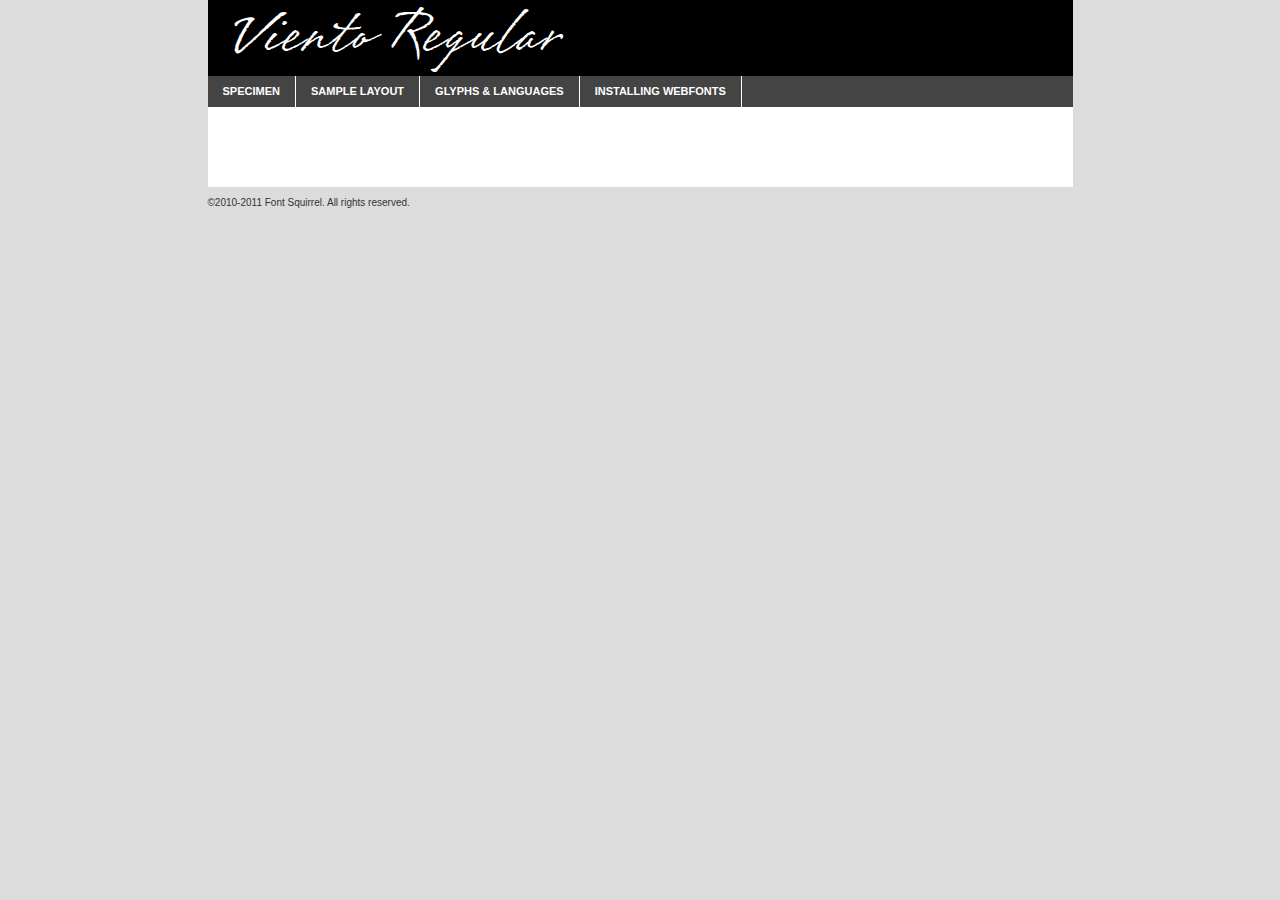
<file: _etc/font viento/webfontkit-20141009-160731/sudtipos_-_viento-demo.html>
<!DOCTYPE html PUBLIC "-//W3C//DTD XHTML 1.0 Transitional//EN"
	"http://www.w3.org/TR/xhtml1/DTD/xhtml1-transitional.dtd">

<html xmlns="http://www.w3.org/1999/xhtml" xml:lang="en" lang="en">
<head>
	<meta http-equiv="Content-Type" content="text/html; charset=utf-8" />
	<script src="http://ajax.googleapis.com/ajax/libs/jquery/1.7.2/jquery.min.js" type="text/javascript" charset="utf-8"></script>
	<script src="specimen_files/easytabs.js" type="text/javascript" charset="utf-8"></script>
	<link rel="stylesheet" href="specimen_files/specimen_stylesheet.css" type="text/css" charset="utf-8" />
	<link rel="stylesheet" href="stylesheet.css" type="text/css" charset="utf-8" />

	<style type="text/css">
					body{
				font-family: 'vientoregular';
							}
		</style>

	<title>Viento Regular Specimen</title>
	
	
	<script type="text/javascript" charset="utf-8">
		$(document).ready(function() {
			$('#container').easyTabs({defaultContent:1});
		});
	</script>
</head>

<body>
<div id="container">
	<div id="header">
		Viento Regular	</div>
	<ul class="tabs">
		<li><a href="#specimen">Specimen</a></li>
		<li><a href="#layout">Sample Layout</a></li>
				<li><a href="#glyphs">Glyphs &amp; Languages</a></li>
		<li><a href="#installing">Installing Webfonts</a></li>
		
	</ul>
	
	<div id="main_content">

		
			<div id="specimen">
		
				<div class="section">
					<div class="grid12 firstcol">
						<div class="huge">AaBb</div>
					</div>
				</div>
		
				<div class="section">
					<div class="glyph_range">A&#x200B;B&#x200b;C&#x200b;D&#x200b;E&#x200b;F&#x200b;G&#x200b;H&#x200b;I&#x200b;J&#x200b;K&#x200b;L&#x200b;M&#x200b;N&#x200b;O&#x200b;P&#x200b;Q&#x200b;R&#x200b;S&#x200b;T&#x200b;U&#x200b;V&#x200b;W&#x200b;X&#x200b;Y&#x200b;Z&#x200b;a&#x200b;b&#x200b;c&#x200b;d&#x200b;e&#x200b;f&#x200b;g&#x200b;h&#x200b;i&#x200b;j&#x200b;k&#x200b;l&#x200b;m&#x200b;n&#x200b;o&#x200b;p&#x200b;q&#x200b;r&#x200b;s&#x200b;t&#x200b;u&#x200b;v&#x200b;w&#x200b;x&#x200b;y&#x200b;z&#x200b;1&#x200b;2&#x200b;3&#x200b;4&#x200b;5&#x200b;6&#x200b;7&#x200b;8&#x200b;9&#x200b;0&#x200b;&amp;&#x200b;.&#x200b;,&#x200b;?&#x200b;!&#x200b;&#64;&#x200b;(&#x200b;)&#x200b;#&#x200b;$&#x200b;%&#x200b;*&#x200b;+&#x200b;-&#x200b;=&#x200b;:&#x200b;;</div>
				</div>
				<div class="section">
					<div class="grid12 firstcol">
						<table class="sample_table">
							<tr><td>10</td><td class="size10">abcdefghijklmnopqrstuvwxyzABCDEFGHIJKLMNOPQRSTUVWXYZ0123456789abcdefghijklmnopqrstuvwxyzABCDEFGHIJKLMNOPQRSTUVWXYZ0123456789abcdefghijklmnopqrstuvwxyzABCDEFGHIJKLMNOPQRSTUVWXYZ</td></tr>
							<tr><td>11</td><td class="size11">abcdefghijklmnopqrstuvwxyzABCDEFGHIJKLMNOPQRSTUVWXYZ0123456789abcdefghijklmnopqrstuvwxyzABCDEFGHIJKLMNOPQRSTUVWXYZ0123456789abcdefghijklmnopqrstuvwxyzABCDEFGHIJKLMNOPQRSTUVWXYZ</td></tr>
							<tr><td>12</td><td class="size12">abcdefghijklmnopqrstuvwxyzABCDEFGHIJKLMNOPQRSTUVWXYZ0123456789abcdefghijklmnopqrstuvwxyzABCDEFGHIJKLMNOPQRSTUVWXYZ0123456789abcdefghijklmnopqrstuvwxyzABCDEFGHIJKLMNOPQRSTUVWXYZ</td></tr>
							<tr><td>13</td><td class="size13">abcdefghijklmnopqrstuvwxyzABCDEFGHIJKLMNOPQRSTUVWXYZ0123456789abcdefghijklmnopqrstuvwxyzABCDEFGHIJKLMNOPQRSTUVWXYZ0123456789abcdefghijklmnopqrstuvwxyzABCDEFGHIJKLMNOPQRSTUVWXYZ</td></tr>
							<tr><td>14</td><td class="size14">abcdefghijklmnopqrstuvwxyzABCDEFGHIJKLMNOPQRSTUVWXYZ0123456789abcdefghijklmnopqrstuvwxyzABCDEFGHIJKLMNOPQRSTUVWXYZ0123456789abcdefghijklmnopqrstuvwxyzABCDEFGHIJKLMNOPQRSTUVWXYZ</td></tr>
							<tr><td>16</td><td class="size16">abcdefghijklmnopqrstuvwxyzABCDEFGHIJKLMNOPQRSTUVWXYZ0123456789abcdefghijklmnopqrstuvwxyzABCDEFGHIJKLMNOPQRSTUVWXYZ</td></tr>
							<tr><td>18</td><td class="size18">abcdefghijklmnopqrstuvwxyzABCDEFGHIJKLMNOPQRSTUVWXYZ0123456789abcdefghijklmnopqrstuvwxyzABCDEFGHIJKLMNOPQRSTUVWXYZ</td></tr>
							<tr><td>20</td><td class="size20">abcdefghijklmnopqrstuvwxyzABCDEFGHIJKLMNOPQRSTUVWXYZ0123456789abcdefghijklmnopqrstuvwxyzABCDEFGHIJKLMNOPQRSTUVWXYZ</td></tr>
							<tr><td>24</td><td class="size24">abcdefghijklmnopqrstuvwxyzABCDEFGHIJKLMNOPQRSTUVWXYZ0123456789abcdefghijklmnopqrstuvwxyzABCDEFGHIJKLMNOPQRSTUVWXYZ</td></tr>
							<tr><td>30</td><td class="size30">abcdefghijklmnopqrstuvwxyzABCDEFGHIJKLMNOPQRSTUVWXYZ0123456789abcdefghijklmnopqrstuvwxyzABCDEFGHIJKLMNOPQRSTUVWXYZ</td></tr>
							<tr><td>36</td><td class="size36">abcdefghijklmnopqrstuvwxyzABCDEFGHIJKLMNOPQRSTUVWXYZ0123456789abcdefghijklmnopqrstuvwxyzABCDEFGHIJKLMNOPQRSTUVWXYZ</td></tr>
							<tr><td>48</td><td class="size48">abcdefghijklmnopqrstuvwxyzABCDEFGHIJKLMNOPQRSTUVWXYZ0123456789abcdefghijklmnopqrstuvwxyzABCDEFGHIJKLMNOPQRSTUVWXYZ</td></tr>
							<tr><td>60</td><td class="size60">abcdefghijklmnopqrstuvwxyzABCDEFGHIJKLMNOPQRSTUVWXYZ0123456789abcdefghijklmnopqrstuvwxyzABCDEFGHIJKLMNOPQRSTUVWXYZ</td></tr>
							<tr><td>72</td><td class="size72">abcdefghijklmnopqrstuvwxyzABCDEFGHIJKLMNOPQRSTUVWXYZ0123456789abcdefghijklmnopqrstuvwxyzABCDEFGHIJKLMNOPQRSTUVWXYZ</td></tr>
							<tr><td>90</td><td class="size90">abcdefghijklmnopqrstuvwxyzABCDEFGHIJKLMNOPQRSTUVWXYZ0123456789abcdefghijklmnopqrstuvwxyzABCDEFGHIJKLMNOPQRSTUVWXYZ</td></tr>
						</table>
				
					</div>
			
				</div>
		
		
		
								<div class="section" id="bodycomparison">


										<div id="xheight">
				<div class="fontbody">&#x25FC;&#x25FC;&#x25FC;&#x25FC;&#x25FC;&#x25FC;&#x25FC;&#x25FC;&#x25FC;&#x25FC;&#x25FC;&#x25FC;&#x25FC;&#x25FC;&#x25FC;&#x25FC;&#x25FC;&#x25FC;&#x25FC;&#x25FC;&#x25FC;&#x25FC;&#x25FC;&#x25FC;&#x25FC;&#x25FC;&#x25FC;&#x25FC;&#x25FC;&#x25FC;&#x25FC;&#x25FC;&#x25FC;&#x25FC;&#x25FC;&#x25FC;&#x25FC;&#x25FC;&#x25FC;&#x25FC;&#x25FC;&#x25FC;&#x25FC;&#x25FC;&#x25FC;&#x25FC;&#x25FC;&#x25FC;&#x25FC;&#x25FC;&#x25FC;&#x25FC;&#x25FC;&#x25FC;&#x25FC;&#x25FC;&#x25FC;&#x25FC;&#x25FC;&#x25FC;&#x25FC;&#x25FC;&#x25FC;&#x25FC;&#x25FC;&#x25FC;&#x25FC;&#x25FC;&#x25FC;&#x25FC;&#x25FC;&#x25FC;&#x25FC;&#x25FC;&#x25FC;&#x25FC;&#x25FC;&#x25FC;&#x25FC;&#x25FC;&#x25FC;&#x25FC;&#x25FC;&#x25FC;&#x25FC;&#x25FC;&#x25FC;&#x25FC;&#x25FC;&#x25FC;&#x25FC;&#x25FC;&#x25FC;&#x25FC;&#x25FC;&#x25FC;&#x25FC;&#x25FC;&#x25FC;body</div><div class="arialbody">body</div><div class="verdanabody">body</div><div class="georgiabody">body</div></div>
										<div class="fontbody" style="z-index:1">
											body<span>Viento Regular</span>
										</div>
										<div class="arialbody" style="z-index:1">
											body<span>Arial</span>
										</div>
										<div class="verdanabody" style="z-index:1">
											body<span>Verdana</span>
										</div>
										<div class="georgiabody" style="z-index:1">
											body<span>Georgia</span>
										</div>



								</div>
		
		
				<div class="section psample psample_row1" id="">
					
					<div class="grid2 firstcol">
						<p class="size10"><span>10.</span>Aenean lacinia bibendum nulla sed consectetur. Fusce dapibus, tellus ac cursus commodo, tortor mauris condimentum nibh, ut fermentum massa justo sit amet risus. Nullam id dolor id nibh ultricies vehicula ut id elit. Cum sociis natoque penatibus et magnis dis parturient montes, nascetur ridiculus mus. Nulla vitae elit libero, a pharetra augue.</p>
			
					</div>
					<div class="grid3">
						<p class="size11"><span>11.</span>Aenean lacinia bibendum nulla sed consectetur. Fusce dapibus, tellus ac cursus commodo, tortor mauris condimentum nibh, ut fermentum massa justo sit amet risus. Nullam id dolor id nibh ultricies vehicula ut id elit. Cum sociis natoque penatibus et magnis dis parturient montes, nascetur ridiculus mus. Nulla vitae elit libero, a pharetra augue.</p>
			
					</div>
					<div class="grid3">
						<p class="size12"><span>12.</span>Aenean lacinia bibendum nulla sed consectetur. Fusce dapibus, tellus ac cursus commodo, tortor mauris condimentum nibh, ut fermentum massa justo sit amet risus. Nullam id dolor id nibh ultricies vehicula ut id elit. Cum sociis natoque penatibus et magnis dis parturient montes, nascetur ridiculus mus. Nulla vitae elit libero, a pharetra augue.</p>
			
					</div>
					<div class="grid4">
						<p class="size13"><span>13.</span>Aenean lacinia bibendum nulla sed consectetur. Fusce dapibus, tellus ac cursus commodo, tortor mauris condimentum nibh, ut fermentum massa justo sit amet risus. Nullam id dolor id nibh ultricies vehicula ut id elit. Cum sociis natoque penatibus et magnis dis parturient montes, nascetur ridiculus mus. Nulla vitae elit libero, a pharetra augue.</p>
			
					</div>
					<div class="white_blend"></div>
					
				</div>
				<div class="section psample psample_row2" id="">
					<div class="grid3 firstcol">
						<p class="size14"><span>14.</span>Aenean lacinia bibendum nulla sed consectetur. Fusce dapibus, tellus ac cursus commodo, tortor mauris condimentum nibh, ut fermentum massa justo sit amet risus. Nullam id dolor id nibh ultricies vehicula ut id elit. Cum sociis natoque penatibus et magnis dis parturient montes, nascetur ridiculus mus. Nulla vitae elit libero, a pharetra augue.</p>
			
					</div>
					<div class="grid4">
						<p class="size16"><span>16.</span>Aenean lacinia bibendum nulla sed consectetur. Fusce dapibus, tellus ac cursus commodo, tortor mauris condimentum nibh, ut fermentum massa justo sit amet risus. Nullam id dolor id nibh ultricies vehicula ut id elit. Cum sociis natoque penatibus et magnis dis parturient montes, nascetur ridiculus mus. Nulla vitae elit libero, a pharetra augue.</p>
			
					</div>
					<div class="grid5">
						<p class="size18"><span>18.</span>Aenean lacinia bibendum nulla sed consectetur. Fusce dapibus, tellus ac cursus commodo, tortor mauris condimentum nibh, ut fermentum massa justo sit amet risus. Nullam id dolor id nibh ultricies vehicula ut id elit. Cum sociis natoque penatibus et magnis dis parturient montes, nascetur ridiculus mus. Nulla vitae elit libero, a pharetra augue.</p>
			
					</div>

					<div class="white_blend"></div>

				</div>
				
				<div class="section psample psample_row3" id="">
					<div class="grid5 firstcol">
						<p class="size20"><span>20.</span>Aenean lacinia bibendum nulla sed consectetur. Fusce dapibus, tellus ac cursus commodo, tortor mauris condimentum nibh, ut fermentum massa justo sit amet risus. Nullam id dolor id nibh ultricies vehicula ut id elit. Cum sociis natoque penatibus et magnis dis parturient montes, nascetur ridiculus mus. Nulla vitae elit libero, a pharetra augue.</p>
					</div>
					<div class="grid7">
						<p class="size24"><span>24.</span>Aenean lacinia bibendum nulla sed consectetur. Fusce dapibus, tellus ac cursus commodo, tortor mauris condimentum nibh, ut fermentum massa justo sit amet risus. Nullam id dolor id nibh ultricies vehicula ut id elit. Cum sociis natoque penatibus et magnis dis parturient montes, nascetur ridiculus mus. Nulla vitae elit libero, a pharetra augue.</p>
					</div>
					
					<div class="white_blend"></div>
					
				</div>
				
				<div class="section psample psample_row4" id="">
					<div class="grid12 firstcol">
						<p class="size30"><span>30.</span>Aenean lacinia bibendum nulla sed consectetur. Fusce dapibus, tellus ac cursus commodo, tortor mauris condimentum nibh, ut fermentum massa justo sit amet risus. Nullam id dolor id nibh ultricies vehicula ut id elit. Cum sociis natoque penatibus et magnis dis parturient montes, nascetur ridiculus mus. Nulla vitae elit libero, a pharetra augue.</p>
					</div>
					<div class="white_blend"></div>
					
				</div>
				
				
				
				<div class="section psample psample_row1 fullreverse">
					<div class="grid2 firstcol">
						<p class="size10"><span>10.</span>Aenean lacinia bibendum nulla sed consectetur. Fusce dapibus, tellus ac cursus commodo, tortor mauris condimentum nibh, ut fermentum massa justo sit amet risus. Nullam id dolor id nibh ultricies vehicula ut id elit. Cum sociis natoque penatibus et magnis dis parturient montes, nascetur ridiculus mus. Nulla vitae elit libero, a pharetra augue.</p>
			
					</div>
					<div class="grid3">
						<p class="size11"><span>11.</span>Aenean lacinia bibendum nulla sed consectetur. Fusce dapibus, tellus ac cursus commodo, tortor mauris condimentum nibh, ut fermentum massa justo sit amet risus. Nullam id dolor id nibh ultricies vehicula ut id elit. Cum sociis natoque penatibus et magnis dis parturient montes, nascetur ridiculus mus. Nulla vitae elit libero, a pharetra augue.</p>
			
					</div>
					<div class="grid3">
						<p class="size12"><span>12.</span>Aenean lacinia bibendum nulla sed consectetur. Fusce dapibus, tellus ac cursus commodo, tortor mauris condimentum nibh, ut fermentum massa justo sit amet risus. Nullam id dolor id nibh ultricies vehicula ut id elit. Cum sociis natoque penatibus et magnis dis parturient montes, nascetur ridiculus mus. Nulla vitae elit libero, a pharetra augue.</p>
			
					</div>
					<div class="grid4">
						<p class="size13"><span>13.</span>Aenean lacinia bibendum nulla sed consectetur. Fusce dapibus, tellus ac cursus commodo, tortor mauris condimentum nibh, ut fermentum massa justo sit amet risus. Nullam id dolor id nibh ultricies vehicula ut id elit. Cum sociis natoque penatibus et magnis dis parturient montes, nascetur ridiculus mus. Nulla vitae elit libero, a pharetra augue.</p>
			
					</div>
					<div class="black_blend"></div>
					
				</div>
				
				<div class="section psample psample_row2 fullreverse">
					<div class="grid3 firstcol">
						<p class="size14"><span>14.</span>Aenean lacinia bibendum nulla sed consectetur. Fusce dapibus, tellus ac cursus commodo, tortor mauris condimentum nibh, ut fermentum massa justo sit amet risus. Nullam id dolor id nibh ultricies vehicula ut id elit. Cum sociis natoque penatibus et magnis dis parturient montes, nascetur ridiculus mus. Nulla vitae elit libero, a pharetra augue.</p>
			
					</div>
					<div class="grid4">
						<p class="size16"><span>16.</span>Aenean lacinia bibendum nulla sed consectetur. Fusce dapibus, tellus ac cursus commodo, tortor mauris condimentum nibh, ut fermentum massa justo sit amet risus. Nullam id dolor id nibh ultricies vehicula ut id elit. Cum sociis natoque penatibus et magnis dis parturient montes, nascetur ridiculus mus. Nulla vitae elit libero, a pharetra augue.</p>
			
					</div>
					<div class="grid5">
						<p class="size18"><span>18.</span>Aenean lacinia bibendum nulla sed consectetur. Fusce dapibus, tellus ac cursus commodo, tortor mauris condimentum nibh, ut fermentum massa justo sit amet risus. Nullam id dolor id nibh ultricies vehicula ut id elit. Cum sociis natoque penatibus et magnis dis parturient montes, nascetur ridiculus mus. Nulla vitae elit libero, a pharetra augue.</p>
			
					</div>
					<div class="black_blend"></div>

				</div>
				
				<div class="section psample fullreverse psample_row3" id="">
					<div class="grid5 firstcol">
						<p class="size20"><span>20.</span>Aenean lacinia bibendum nulla sed consectetur. Fusce dapibus, tellus ac cursus commodo, tortor mauris condimentum nibh, ut fermentum massa justo sit amet risus. Nullam id dolor id nibh ultricies vehicula ut id elit. Cum sociis natoque penatibus et magnis dis parturient montes, nascetur ridiculus mus. Nulla vitae elit libero, a pharetra augue.</p>
					</div>
					<div class="grid7">
						<p class="size24"><span>24.</span>Aenean lacinia bibendum nulla sed consectetur. Fusce dapibus, tellus ac cursus commodo, tortor mauris condimentum nibh, ut fermentum massa justo sit amet risus. Nullam id dolor id nibh ultricies vehicula ut id elit. Cum sociis natoque penatibus et magnis dis parturient montes, nascetur ridiculus mus. Nulla vitae elit libero, a pharetra augue.</p>
					</div>
					
					<div class="black_blend"></div>
					
				</div>
				
				<div class="section psample fullreverse psample_row4" id="" style="border-bottom: 20px #000 solid;">
					<div class="grid12 firstcol">
						<p class="size30"><span>30.</span>Aenean lacinia bibendum nulla sed consectetur. Fusce dapibus, tellus ac cursus commodo, tortor mauris condimentum nibh, ut fermentum massa justo sit amet risus. Nullam id dolor id nibh ultricies vehicula ut id elit. Cum sociis natoque penatibus et magnis dis parturient montes, nascetur ridiculus mus. Nulla vitae elit libero, a pharetra augue.</p>
					</div>
					<div class="black_blend"></div>
					
				</div>
				
				
				
				
			</div>
			
			<div id="layout">
				
				<div class="section">
					
					<div class="grid12 firstcol">
						<h1>Lorem Ipsum Dolor</h1>
						<h2>Etiam porta sem malesuada magna mollis euismod</h2>
						
						<p class="byline">By <a href="#link">Aenean Lacinia</a></p>
					</div>
				</div>
				<div class="section">
					<div class="grid8 firstcol">
						<p class="large">Donec sed odio dui. Morbi leo risus, porta ac consectetur ac, vestibulum at eros. Fusce dapibus, tellus ac cursus commodo, tortor mauris condimentum nibh, ut fermentum massa justo sit amet risus. </p>

						
						<h3>Pellentesque ornare sem</h3>

						<p>Maecenas sed diam eget risus varius blandit sit amet non magna. Maecenas faucibus mollis interdum. Donec ullamcorper nulla non metus auctor fringilla. Nullam id dolor id nibh ultricies vehicula ut id elit. Nullam id dolor id nibh ultricies vehicula ut id elit. </p>

						<p>Aenean eu leo quam. Pellentesque ornare sem lacinia quam venenatis vestibulum. Lorem ipsum dolor sit amet, consectetur adipiscing elit. Cum sociis natoque penatibus et magnis dis parturient montes, nascetur ridiculus mus. </p>

						<p>Nulla vitae elit libero, a pharetra augue. Praesent commodo cursus magna, vel scelerisque nisl consectetur et. Aenean lacinia bibendum nulla sed consectetur. </p>

						<p>Nullam quis risus eget urna mollis ornare vel eu leo. Nullam quis risus eget urna mollis ornare vel eu leo. Maecenas sed diam eget risus varius blandit sit amet non magna. Donec ullamcorper nulla non metus auctor fringilla. </p>

						<h3>Cras mattis consectetur</h3>

						<p>Aenean eu leo quam. Pellentesque ornare sem lacinia quam venenatis vestibulum. Aenean lacinia bibendum nulla sed consectetur. Integer posuere erat a ante venenatis dapibus posuere velit aliquet. Cras mattis consectetur purus sit amet fermentum. </p>

						<p>Nullam id dolor id nibh ultricies vehicula ut id elit. Nullam quis risus eget urna mollis ornare vel eu leo. Cras mattis consectetur purus sit amet fermentum.</p>
					</div>
					
					<div class="grid4 sidebar">
						
						<div class="box reverse">
							<p class="last">Nullam quis risus eget urna mollis ornare vel eu leo. Donec ullamcorper nulla non metus auctor fringilla. Cras mattis consectetur purus sit amet fermentum. Sed posuere consectetur est at lobortis. Lorem ipsum dolor sit amet, consectetur adipiscing elit. </p>
						</div>
						
						<p class="caption">Maecenas sed diam eget risus varius.</p>

						<p>Vestibulum id ligula porta felis euismod semper. Integer posuere erat a ante venenatis dapibus posuere velit aliquet. Vestibulum id ligula porta felis euismod semper. Sed posuere consectetur est at lobortis. Maecenas sed diam eget risus varius blandit sit amet non magna. Fusce dapibus, tellus ac cursus commodo, tortor mauris condimentum nibh, ut fermentum massa justo sit amet risus. </p>

					

						<p>Duis mollis, est non commodo luctus, nisi erat porttitor ligula, eget lacinia odio sem nec elit. Aenean lacinia bibendum nulla sed consectetur. Vivamus sagittis lacus vel augue laoreet rutrum faucibus dolor auctor. Aenean lacinia bibendum nulla sed consectetur. Nullam quis risus eget urna mollis ornare vel eu leo. </p>

						<p>Praesent commodo cursus magna, vel scelerisque nisl consectetur et. Donec ullamcorper nulla non metus auctor fringilla. Maecenas faucibus mollis interdum. Fusce dapibus, tellus ac cursus commodo, tortor mauris condimentum nibh, ut fermentum massa justo sit amet risus. </p>

					</div>
				</div>
				
			</div>


			



		<div id="glyphs">
			<div class="section">
				<div class="grid12 firstcol">
			
				<h1>Language Support</h1>
				<p>The subset of Viento Regular in this kit supports the following languages:<br />
			
					Albanian, Basque, Breton, Chamorro, Danish, Dutch, English, Faroese, Finnish, French, Frisian, Galician, German, Icelandic, Italian, Malagasy, Norwegian, Portuguese, Spanish, Swedish				</p>
				<h1>Glyph Chart</h1>
				<p>The subset of Viento Regular in this kit includes all the glyphs listed below. Unicode entities are included above each glyph to help you insert individual characters into your layout.</p>
				<div id="glyph_chart">
			
																														 <div><p>&amp;#32;</p>&#32;</div>
																				 <div><p>&amp;#33;</p>&#33;</div>
																				 <div><p>&amp;#34;</p>&#34;</div>
																				 <div><p>&amp;#35;</p>&#35;</div>
																				 <div><p>&amp;#36;</p>&#36;</div>
																				 <div><p>&amp;#37;</p>&#37;</div>
																				 <div><p>&amp;#38;</p>&#38;</div>
																				 <div><p>&amp;#39;</p>&#39;</div>
																				 <div><p>&amp;#40;</p>&#40;</div>
																				 <div><p>&amp;#41;</p>&#41;</div>
																				 <div><p>&amp;#42;</p>&#42;</div>
																				 <div><p>&amp;#43;</p>&#43;</div>
																				 <div><p>&amp;#44;</p>&#44;</div>
																				 <div><p>&amp;#45;</p>&#45;</div>
																				 <div><p>&amp;#46;</p>&#46;</div>
																				 <div><p>&amp;#47;</p>&#47;</div>
																				 <div><p>&amp;#48;</p>&#48;</div>
																				 <div><p>&amp;#49;</p>&#49;</div>
																				 <div><p>&amp;#50;</p>&#50;</div>
																				 <div><p>&amp;#51;</p>&#51;</div>
																				 <div><p>&amp;#52;</p>&#52;</div>
																				 <div><p>&amp;#53;</p>&#53;</div>
																				 <div><p>&amp;#54;</p>&#54;</div>
																				 <div><p>&amp;#55;</p>&#55;</div>
																				 <div><p>&amp;#56;</p>&#56;</div>
																				 <div><p>&amp;#57;</p>&#57;</div>
																				 <div><p>&amp;#58;</p>&#58;</div>
																				 <div><p>&amp;#59;</p>&#59;</div>
																				 <div><p>&amp;#61;</p>&#61;</div>
																				 <div><p>&amp;#63;</p>&#63;</div>
																				 <div><p>&amp;#64;</p>&#64;</div>
																				 <div><p>&amp;#65;</p>&#65;</div>
																				 <div><p>&amp;#66;</p>&#66;</div>
																				 <div><p>&amp;#67;</p>&#67;</div>
																				 <div><p>&amp;#68;</p>&#68;</div>
																				 <div><p>&amp;#69;</p>&#69;</div>
																				 <div><p>&amp;#70;</p>&#70;</div>
																				 <div><p>&amp;#71;</p>&#71;</div>
																				 <div><p>&amp;#72;</p>&#72;</div>
																				 <div><p>&amp;#73;</p>&#73;</div>
																				 <div><p>&amp;#74;</p>&#74;</div>
																				 <div><p>&amp;#75;</p>&#75;</div>
																				 <div><p>&amp;#76;</p>&#76;</div>
																				 <div><p>&amp;#77;</p>&#77;</div>
																				 <div><p>&amp;#78;</p>&#78;</div>
																				 <div><p>&amp;#79;</p>&#79;</div>
																				 <div><p>&amp;#80;</p>&#80;</div>
																				 <div><p>&amp;#81;</p>&#81;</div>
																				 <div><p>&amp;#82;</p>&#82;</div>
																				 <div><p>&amp;#83;</p>&#83;</div>
																				 <div><p>&amp;#84;</p>&#84;</div>
																				 <div><p>&amp;#85;</p>&#85;</div>
																				 <div><p>&amp;#86;</p>&#86;</div>
																				 <div><p>&amp;#87;</p>&#87;</div>
																				 <div><p>&amp;#88;</p>&#88;</div>
																				 <div><p>&amp;#89;</p>&#89;</div>
																				 <div><p>&amp;#90;</p>&#90;</div>
																				 <div><p>&amp;#91;</p>&#91;</div>
																				 <div><p>&amp;#92;</p>&#92;</div>
																				 <div><p>&amp;#93;</p>&#93;</div>
																				 <div><p>&amp;#95;</p>&#95;</div>
																				 <div><p>&amp;#96;</p>&#96;</div>
																				 <div><p>&amp;#97;</p>&#97;</div>
																				 <div><p>&amp;#98;</p>&#98;</div>
																				 <div><p>&amp;#99;</p>&#99;</div>
																				 <div><p>&amp;#100;</p>&#100;</div>
																				 <div><p>&amp;#101;</p>&#101;</div>
																				 <div><p>&amp;#102;</p>&#102;</div>
																				 <div><p>&amp;#103;</p>&#103;</div>
																				 <div><p>&amp;#104;</p>&#104;</div>
																				 <div><p>&amp;#105;</p>&#105;</div>
																				 <div><p>&amp;#106;</p>&#106;</div>
																				 <div><p>&amp;#107;</p>&#107;</div>
																				 <div><p>&amp;#108;</p>&#108;</div>
																				 <div><p>&amp;#109;</p>&#109;</div>
																				 <div><p>&amp;#110;</p>&#110;</div>
																				 <div><p>&amp;#111;</p>&#111;</div>
																				 <div><p>&amp;#112;</p>&#112;</div>
																				 <div><p>&amp;#113;</p>&#113;</div>
																				 <div><p>&amp;#114;</p>&#114;</div>
																				 <div><p>&amp;#115;</p>&#115;</div>
																				 <div><p>&amp;#116;</p>&#116;</div>
																				 <div><p>&amp;#117;</p>&#117;</div>
																				 <div><p>&amp;#118;</p>&#118;</div>
																				 <div><p>&amp;#119;</p>&#119;</div>
																				 <div><p>&amp;#120;</p>&#120;</div>
																				 <div><p>&amp;#121;</p>&#121;</div>
																				 <div><p>&amp;#122;</p>&#122;</div>
																				 <div><p>&amp;#123;</p>&#123;</div>
																				 <div><p>&amp;#124;</p>&#124;</div>
																				 <div><p>&amp;#125;</p>&#125;</div>
																				 <div><p>&amp;#126;</p>&#126;</div>
																				 <div><p>&amp;#160;</p>&#160;</div>
																				 <div><p>&amp;#161;</p>&#161;</div>
																				 <div><p>&amp;#162;</p>&#162;</div>
																				 <div><p>&amp;#163;</p>&#163;</div>
																				 <div><p>&amp;#165;</p>&#165;</div>
																				 <div><p>&amp;#166;</p>&#166;</div>
																				 <div><p>&amp;#167;</p>&#167;</div>
																				 <div><p>&amp;#168;</p>&#168;</div>
																				 <div><p>&amp;#170;</p>&#170;</div>
																				 <div><p>&amp;#171;</p>&#171;</div>
																				 <div><p>&amp;#173;</p>&#173;</div>
																				 <div><p>&amp;#175;</p>&#175;</div>
																				 <div><p>&amp;#176;</p>&#176;</div>
																				 <div><p>&amp;#180;</p>&#180;</div>
																				 <div><p>&amp;#181;</p>&#181;</div>
																				 <div><p>&amp;#182;</p>&#182;</div>
																				 <div><p>&amp;#183;</p>&#183;</div>
																				 <div><p>&amp;#184;</p>&#184;</div>
																				 <div><p>&amp;#186;</p>&#186;</div>
																				 <div><p>&amp;#187;</p>&#187;</div>
																				 <div><p>&amp;#191;</p>&#191;</div>
																				 <div><p>&amp;#192;</p>&#192;</div>
																				 <div><p>&amp;#193;</p>&#193;</div>
																				 <div><p>&amp;#194;</p>&#194;</div>
																				 <div><p>&amp;#195;</p>&#195;</div>
																				 <div><p>&amp;#196;</p>&#196;</div>
																				 <div><p>&amp;#197;</p>&#197;</div>
																				 <div><p>&amp;#198;</p>&#198;</div>
																				 <div><p>&amp;#199;</p>&#199;</div>
																				 <div><p>&amp;#200;</p>&#200;</div>
																				 <div><p>&amp;#201;</p>&#201;</div>
																				 <div><p>&amp;#202;</p>&#202;</div>
																				 <div><p>&amp;#203;</p>&#203;</div>
																				 <div><p>&amp;#204;</p>&#204;</div>
																				 <div><p>&amp;#205;</p>&#205;</div>
																				 <div><p>&amp;#206;</p>&#206;</div>
																				 <div><p>&amp;#207;</p>&#207;</div>
																				 <div><p>&amp;#208;</p>&#208;</div>
																				 <div><p>&amp;#209;</p>&#209;</div>
																				 <div><p>&amp;#210;</p>&#210;</div>
																				 <div><p>&amp;#211;</p>&#211;</div>
																				 <div><p>&amp;#212;</p>&#212;</div>
																				 <div><p>&amp;#213;</p>&#213;</div>
																				 <div><p>&amp;#214;</p>&#214;</div>
																				 <div><p>&amp;#215;</p>&#215;</div>
																				 <div><p>&amp;#216;</p>&#216;</div>
																				 <div><p>&amp;#217;</p>&#217;</div>
																				 <div><p>&amp;#218;</p>&#218;</div>
																				 <div><p>&amp;#219;</p>&#219;</div>
																				 <div><p>&amp;#220;</p>&#220;</div>
																				 <div><p>&amp;#221;</p>&#221;</div>
																				 <div><p>&amp;#222;</p>&#222;</div>
																				 <div><p>&amp;#223;</p>&#223;</div>
																				 <div><p>&amp;#224;</p>&#224;</div>
																				 <div><p>&amp;#225;</p>&#225;</div>
																				 <div><p>&amp;#226;</p>&#226;</div>
																				 <div><p>&amp;#227;</p>&#227;</div>
																				 <div><p>&amp;#228;</p>&#228;</div>
																				 <div><p>&amp;#229;</p>&#229;</div>
																				 <div><p>&amp;#230;</p>&#230;</div>
																				 <div><p>&amp;#231;</p>&#231;</div>
																				 <div><p>&amp;#232;</p>&#232;</div>
																				 <div><p>&amp;#233;</p>&#233;</div>
																				 <div><p>&amp;#234;</p>&#234;</div>
																				 <div><p>&amp;#235;</p>&#235;</div>
																				 <div><p>&amp;#236;</p>&#236;</div>
																				 <div><p>&amp;#237;</p>&#237;</div>
																				 <div><p>&amp;#238;</p>&#238;</div>
																				 <div><p>&amp;#239;</p>&#239;</div>
																				 <div><p>&amp;#240;</p>&#240;</div>
																				 <div><p>&amp;#241;</p>&#241;</div>
																				 <div><p>&amp;#242;</p>&#242;</div>
																				 <div><p>&amp;#243;</p>&#243;</div>
																				 <div><p>&amp;#244;</p>&#244;</div>
																				 <div><p>&amp;#245;</p>&#245;</div>
																				 <div><p>&amp;#246;</p>&#246;</div>
																				 <div><p>&amp;#247;</p>&#247;</div>
																				 <div><p>&amp;#248;</p>&#248;</div>
																				 <div><p>&amp;#249;</p>&#249;</div>
																				 <div><p>&amp;#250;</p>&#250;</div>
																				 <div><p>&amp;#251;</p>&#251;</div>
																				 <div><p>&amp;#252;</p>&#252;</div>
																				 <div><p>&amp;#253;</p>&#253;</div>
																				 <div><p>&amp;#254;</p>&#254;</div>
																				 <div><p>&amp;#255;</p>&#255;</div>
																				 <div><p>&amp;#338;</p>&#338;</div>
																				 <div><p>&amp;#339;</p>&#339;</div>
																				 <div><p>&amp;#376;</p>&#376;</div>
																				 <div><p>&amp;#710;</p>&#710;</div>
																				 <div><p>&amp;#732;</p>&#732;</div>
																				 <div><p>&amp;#8192;</p>&#8192;</div>
																				 <div><p>&amp;#8193;</p>&#8193;</div>
																				 <div><p>&amp;#8194;</p>&#8194;</div>
																				 <div><p>&amp;#8195;</p>&#8195;</div>
																				 <div><p>&amp;#8196;</p>&#8196;</div>
																				 <div><p>&amp;#8197;</p>&#8197;</div>
																				 <div><p>&amp;#8198;</p>&#8198;</div>
																				 <div><p>&amp;#8199;</p>&#8199;</div>
																				 <div><p>&amp;#8200;</p>&#8200;</div>
																				 <div><p>&amp;#8201;</p>&#8201;</div>
																				 <div><p>&amp;#8202;</p>&#8202;</div>
																				 <div><p>&amp;#8208;</p>&#8208;</div>
																				 <div><p>&amp;#8209;</p>&#8209;</div>
																				 <div><p>&amp;#8210;</p>&#8210;</div>
																				 <div><p>&amp;#8211;</p>&#8211;</div>
																				 <div><p>&amp;#8212;</p>&#8212;</div>
																				 <div><p>&amp;#8216;</p>&#8216;</div>
																				 <div><p>&amp;#8217;</p>&#8217;</div>
																				 <div><p>&amp;#8218;</p>&#8218;</div>
																				 <div><p>&amp;#8220;</p>&#8220;</div>
																				 <div><p>&amp;#8221;</p>&#8221;</div>
																				 <div><p>&amp;#8222;</p>&#8222;</div>
																				 <div><p>&amp;#8226;</p>&#8226;</div>
																				 <div><p>&amp;#8230;</p>&#8230;</div>
																				 <div><p>&amp;#8239;</p>&#8239;</div>
																				 <div><p>&amp;#8249;</p>&#8249;</div>
																				 <div><p>&amp;#8250;</p>&#8250;</div>
																				 <div><p>&amp;#8287;</p>&#8287;</div>
																				 <div><p>&amp;#8364;</p>&#8364;</div>
																				 <div><p>&amp;#8482;</p>&#8482;</div>
																				 <div><p>&amp;#9724;</p>&#9724;</div>
																				 <div><p>&amp;#64257;</p>&#64257;</div>
																				 <div><p>&amp;#64258;</p>&#64258;</div>
																																						</div>	
				</div>
		
		
			</div>
		</div>
		
		
		<div id="specs">
			
		</div>
	
		<div id="installing">
			<div class="section">
				<div class="grid7 firstcol">
					<h1>Installing Webfonts</h1>
					
					<p>Webfonts are supported by all major browser platforms but not all in the same way. There are currently four different font formats that must be included in order to target all browsers. This includes TTF, WOFF, EOT and SVG.</p>
					
					<h2>1. Upload your webfonts</h2>
					<p>You must upload your webfont kit to your website. They should be in or near the same directory as your CSS files.</p>
					
					<h2>2. Include the webfont stylesheet</h2>
					<p>A special CSS @font-face declaration helps the various browsers select the appropriate font it needs without causing you a bunch of headaches. Learn more about this syntax by reading the <a href="http://www.fontspring.com/blog/further-hardening-of-the-bulletproof-syntax">Fontspring blog post</a> about it. The code for it is as follows:</p>


<code>
@font-face{ 
	font-family: 'MyWebFont';
	src: url('WebFont.eot');
	src: url('WebFont.eot?#iefix') format('embedded-opentype'),
	     url('WebFont.woff') format('woff'),
	     url('WebFont.ttf') format('truetype'),
	     url('WebFont.svg#webfont') format('svg');
}
</code>

	<p>We've already gone ahead and generated the code for you. All you have to do is link to the stylesheet in your HTML, like this:</p>
	<code>&lt;link rel=&quot;stylesheet&quot; href=&quot;stylesheet.css&quot; type=&quot;text/css&quot; charset=&quot;utf-8&quot; /&gt;</code>

					<h2>3. Modify your own stylesheet</h2>
					<p>To take advantage of your new fonts, you must tell your stylesheet to use them. Look at the original @font-face declaration above and find the property called "font-family." The name linked there will be what you use to reference the font. Prepend that webfont name to the font stack in the "font-family" property, inside the selector you want to change. For example:</p>
<code>p { font-family: 'WebFont', Arial, sans-serif; }</code>

<h2>4. Test</h2>
<p>Getting webfonts to work cross-browser <em>can</em> be tricky. Use the information in the sidebar to help you if you find that fonts aren't loading in a particular browser.</p>
				</div>
				
				<div class="grid5 sidebar">
					<div class="box">
						<h2>Troubleshooting<br />Font-Face Problems</h2>
						<p>Having trouble getting your webfonts to load in your new website? Here are some tips to sort out what might be the problem.</p>

						<h3>Fonts not showing in any browser</h3>

						<p>This sounds like you need to work on the plumbing. You either did not upload the fonts to the correct directory, or you did not link the fonts properly in the CSS. If you've confirmed that all this is correct and you still have a problem, take a look at your .htaccess file and see if requests are getting intercepted.</p>

						<h3>Fonts not loading in iPhone or iPad</h3>

						<p>The most common problem here is that you are serving the fonts from an IIS server. IIS refuses to serve files that have unknown MIME types. If that is the case, you must set the MIME type for SVG to "image/svg+xml" in the server settings. Follow these instructions from Microsoft if you need help.</p>

						<h3>Fonts not loading in Firefox</h3>

						<p>The primary reason for this failure? You are still using a version Firefox older than 3.5. So upgrade already! If that isn't it, then you are very likely serving fonts from a different domain. Firefox requires that all font assets be served from the same domain. Lastly it is possible that you need to add WOFF to your list of MIME types (if you are serving via IIS.)</p>

						<h3>Fonts not loading in IE</h3>

						<p>Are you looking at Internet Explorer on an actual Windows machine or are you cheating by using a service like Adobe BrowserLab? Many of these screenshot services do not render @font-face for IE. Best to test it on a real machine.</p>

						<h3>Fonts not loading in IE9</h3>

						<p>IE9, like Firefox, requires that fonts be served from the same domain as the website. Make sure that is the case.</p>
					</div>
				</div>
			</div>
			
		</div>
	
	</div>
	<div id="footer">
		<p>&copy;2010-2011 Font Squirrel. All rights reserved.</p>
	</div>
</div>
</body>
</html>
</file>
<file: _etc/html5-boilerplate-4.3.0/css/main.css>
/*! HTML5 Boilerplate v4.3.0 | MIT License | http://h5bp.com/ */

/*
 * What follows is the result of much research on cross-browser styling.
 * Credit left inline and big thanks to Nicolas Gallagher, Jonathan Neal,
 * Kroc Camen, and the H5BP dev community and team.
 */

/* ==========================================================================
   Base styles: opinionated defaults
   ========================================================================== */

html,
button,
input,
select,
textarea {
    color: #222;
}

html {
    font-size: 1em;
    line-height: 1.4;
}

/*
 * Remove text-shadow in selection highlight: h5bp.com/i
 * These selection rule sets have to be separate.
 * Customize the background color to match your design.
 */

::-moz-selection {
    background: #b3d4fc;
    text-shadow: none;
}

::selection {
    background: #b3d4fc;
    text-shadow: none;
}

/*
 * A better looking default horizontal rule
 */

hr {
    display: block;
    height: 1px;
    border: 0;
    border-top: 1px solid #ccc;
    margin: 1em 0;
    padding: 0;
}

/*
 * Remove the gap between images, videos, audio and canvas and the bottom of
 * their containers: h5bp.com/i/440
 */

audio,
canvas,
img,
video {
    vertical-align: middle;
}

/*
 * Remove default fieldset styles.
 */

fieldset {
    border: 0;
    margin: 0;
    padding: 0;
}

/*
 * Allow only vertical resizing of textareas.
 */

textarea {
    resize: vertical;
}

/* ==========================================================================
   Browse Happy prompt
   ========================================================================== */

.browsehappy {
    margin: 0.2em 0;
    background: #ccc;
    color: #000;
    padding: 0.2em 0;
}

/* ==========================================================================
   Author's custom styles
   ========================================================================== */

















/* ==========================================================================
   Helper classes
   ========================================================================== */

/*
 * Image replacement
 */

.ir {
    background-color: transparent;
    border: 0;
    overflow: hidden;
    /* IE 6/7 fallback */
    *text-indent: -9999px;
}

.ir:before {
    content: "";
    display: block;
    width: 0;
    height: 150%;
}

/*
 * Hide from both screenreaders and browsers: h5bp.com/u
 */

.hidden {
    display: none !important;
    visibility: hidden;
}

/*
 * Hide only visually, but have it available for screenreaders: h5bp.com/v
 */

.visuallyhidden {
    border: 0;
    clip: rect(0 0 0 0);
    height: 1px;
    margin: -1px;
    overflow: hidden;
    padding: 0;
    position: absolute;
    width: 1px;
}

/*
 * Extends the .visuallyhidden class to allow the element to be focusable
 * when navigated to via the keyboard: h5bp.com/p
 */

.visuallyhidden.focusable:active,
.visuallyhidden.focusable:focus {
    clip: auto;
    height: auto;
    margin: 0;
    overflow: visible;
    position: static;
    width: auto;
}

/*
 * Hide visually and from screenreaders, but maintain layout
 */

.invisible {
    visibility: hidden;
}

/*
 * Clearfix: contain floats
 *
 * For modern browsers
 * 1. The space content is one way to avoid an Opera bug when the
 *    `contenteditable` attribute is included anywhere else in the document.
 *    Otherwise it causes space to appear at the top and bottom of elements
 *    that receive the `clearfix` class.
 * 2. The use of `table` rather than `block` is only necessary if using
 *    `:before` to contain the top-margins of child elements.
 */

.clearfix:before,
.clearfix:after {
    content: " "; /* 1 */
    display: table; /* 2 */
}

.clearfix:after {
    clear: both;
}

/*
 * For IE 6/7 only
 * Include this rule to trigger hasLayout and contain floats.
 */

.clearfix {
    *zoom: 1;
}

/* ==========================================================================
   EXAMPLE Media Queries for Responsive Design.
   These examples override the primary ('mobile first') styles.
   Modify as content requires.
   ========================================================================== */

@media only screen and (min-width: 35em) {
    /* Style adjustments for viewports that meet the condition */
}

@media print,
       (-o-min-device-pixel-ratio: 5/4),
       (-webkit-min-device-pixel-ratio: 1.25),
       (min-resolution: 120dpi) {
    /* Style adjustments for high resolution devices */
}

/* ==========================================================================
   Print styles.
   Inlined to avoid required HTTP connection: h5bp.com/r
   ========================================================================== */

@media print {
    * {
        background: transparent !important;
        color: #000 !important; /* Black prints faster: h5bp.com/s */
        box-shadow: none !important;
        text-shadow: none !important;
    }

    a,
    a:visited {
        text-decoration: underline;
    }

    a[href]:after {
        content: " (" attr(href) ")";
    }

    abbr[title]:after {
        content: " (" attr(title) ")";
    }

    /*
     * Don't show links for images, or javascript/internal links
     */

    .ir a:after,
    a[href^="javascript:"]:after,
    a[href^="#"]:after {
        content: "";
    }

    pre,
    blockquote {
        border: 1px solid #999;
        page-break-inside: avoid;
    }

    thead {
        display: table-header-group; /* h5bp.com/t */
    }

    tr,
    img {
        page-break-inside: avoid;
    }

    img {
        max-width: 100% !important;
    }

    @page {
        margin: 0.5cm;
    }

    p,
    h2,
    h3 {
        orphans: 3;
        widows: 3;
    }

    h2,
    h3 {
        page-break-after: avoid;
    }
}
</file>
<file: _etc/colorbox-master/example1/colorbox.css>
/*
    Colorbox Core Style:
    The following CSS is consistent between example themes and should not be altered.
*/
#colorbox, #cboxOverlay, #cboxWrapper{position:absolute; top:0; left:0; z-index:9999; overflow:hidden;}
#cboxWrapper {max-width:none;}
#cboxOverlay{position:fixed; width:100%; height:100%;}
#cboxMiddleLeft, #cboxBottomLeft{clear:left;}
#cboxContent{position:relative;}
#cboxLoadedContent{overflow:auto; -webkit-overflow-scrolling: touch;}
#cboxTitle{margin:0;}
#cboxLoadingOverlay, #cboxLoadingGraphic{position:absolute; top:0; left:0; width:100%; height:100%;}
#cboxPrevious, #cboxNext, #cboxClose, #cboxSlideshow{cursor:pointer;}
.cboxPhoto{float:left; margin:auto; border:0; display:block; max-width:none; -ms-interpolation-mode:bicubic;}
.cboxIframe{width:100%; height:100%; display:block; border:0; padding:0; margin:0;}
#colorbox, #cboxContent, #cboxLoadedContent{box-sizing:content-box; -moz-box-sizing:content-box; -webkit-box-sizing:content-box;}

/* 
    User Style:
    Change the following styles to modify the appearance of Colorbox.  They are
    ordered & tabbed in a way that represents the nesting of the generated HTML.
*/
#cboxOverlay{background:url(images/overlay.png) repeat 0 0; opacity: 0.9; filter: alpha(opacity = 90);}
#colorbox{outline:0;}
    #cboxTopLeft{width:21px; height:21px; background:url(images/controls.png) no-repeat -101px 0;}
    #cboxTopRight{width:21px; height:21px; background:url(images/controls.png) no-repeat -130px 0;}
    #cboxBottomLeft{width:21px; height:21px; background:url(images/controls.png) no-repeat -101px -29px;}
    #cboxBottomRight{width:21px; height:21px; background:url(images/controls.png) no-repeat -130px -29px;}
    #cboxMiddleLeft{width:21px; background:url(images/controls.png) left top repeat-y;}
    #cboxMiddleRight{width:21px; background:url(images/controls.png) right top repeat-y;}
    #cboxTopCenter{height:21px; background:url(images/border.png) 0 0 repeat-x;}
    #cboxBottomCenter{height:21px; background:url(images/border.png) 0 -29px repeat-x;}
    #cboxContent{background:#fff; overflow:hidden;}
        .cboxIframe{background:#fff;}
        #cboxError{padding:50px; border:1px solid #ccc;}
        #cboxLoadedContent{margin-bottom:28px;}
        #cboxTitle{position:absolute; bottom:4px; left:0; text-align:center; width:100%; color:#949494;}
        #cboxCurrent{position:absolute; bottom:4px; left:58px; color:#949494;}
        #cboxLoadingOverlay{background:url(images/loading_background.png) no-repeat center center;}
        #cboxLoadingGraphic{background:url(images/loading.gif) no-repeat center center;}

        /* these elements are buttons, and may need to have additional styles reset to avoid unwanted base styles */
        #cboxPrevious, #cboxNext, #cboxSlideshow, #cboxClose {border:0; padding:0; margin:0; overflow:visible; width:auto; background:none; }
        
        /* avoid outlines on :active (mouseclick), but preserve outlines on :focus (tabbed navigating) */
        #cboxPrevious:active, #cboxNext:active, #cboxSlideshow:active, #cboxClose:active {outline:0;}

        #cboxSlideshow{position:absolute; bottom:4px; right:30px; color:#0092ef;}
        #cboxPrevious{position:absolute; bottom:0; left:0; background:url(images/controls.png) no-repeat -75px 0; width:25px; height:25px; text-indent:-9999px;}
        #cboxPrevious:hover{background-position:-75px -25px;}
        #cboxNext{position:absolute; bottom:0; left:27px; background:url(images/controls.png) no-repeat -50px 0; width:25px; height:25px; text-indent:-9999px;}
        #cboxNext:hover{background-position:-50px -25px;}
        #cboxClose{position:absolute; bottom:0; right:0; background:url(images/controls.png) no-repeat -25px 0; width:25px; height:25px; text-indent:-9999px;}
        #cboxClose:hover{background-position:-25px -25px;}

/*
  The following fixes a problem where IE7 and IE8 replace a PNG's alpha transparency with a black fill
  when an alpha filter (opacity change) is set on the element or ancestor element.  This style is not applied to or needed in IE9.
  See: http://jacklmoore.com/notes/ie-transparency-problems/
*/
.cboxIE #cboxTopLeft,
.cboxIE #cboxTopCenter,
.cboxIE #cboxTopRight,
.cboxIE #cboxBottomLeft,
.cboxIE #cboxBottomCenter,
.cboxIE #cboxBottomRight,
.cboxIE #cboxMiddleLeft,
.cboxIE #cboxMiddleRight {
    filter: progid:DXImageTransform.Microsoft.gradient(startColorstr=#00FFFFFF,endColorstr=#00FFFFFF);
}
</file>
<file: _etc/webfontkit-20141009-174213/stylesheet.css>
/* Generated by Font Squirrel (http://www.fontsquirrel.com) on October 9, 2014 */



@font-face {
    font-family: 'db75naraimodernregular';
    src: url('db75naraimodern-webfont.eot');
    src: url('db75naraimodern-webfont.eot?#iefix') format('embedded-opentype'),
         url('db75naraimodern-webfont.woff2') format('woff2'),
         url('db75naraimodern-webfont.woff') format('woff'),
         url('db75naraimodern-webfont.ttf') format('truetype'),
         url('db75naraimodern-webfont.svg#db75naraimodernregular') format('svg');
    font-weight: normal;
    font-style: normal;

}
</file>
<file: _etc/font viento/webfontkit-20141009-160731/stylesheet.css>
/* Generated by Font Squirrel (http://www.fontsquirrel.com) on October 9, 2014 */



@font-face {
    font-family: 'vientoregular';
    src: url('sudtipos_-_viento-webfont.eot');
    src: url('sudtipos_-_viento-webfont.eot?#iefix') format('embedded-opentype'),
         url('sudtipos_-_viento-webfont.woff2') format('woff2'),
         url('sudtipos_-_viento-webfont.woff') format('woff'),
         url('sudtipos_-_viento-webfont.ttf') format('truetype'),
         url('sudtipos_-_viento-webfont.svg#vientoregular') format('svg');
    font-weight: normal;
    font-style: normal;

}
</file>
<file: _etc/webfontkit-20141009-174213/specimen_files/specimen_stylesheet.css>
@import url('grid_12-825-55-15.css');

/*  
	CSS Reset by Eric Meyer - Released under Public Domain
    http://meyerweb.com/eric/tools/css/reset/
*/
html, body, div, span, applet, object, iframe,
h1, h2, h3, h4, h5, h6, p, blockquote, pre,
a, abbr, acronym, address, big, cite, code,
del, dfn, em, font, img, ins, kbd, q, s, samp,
small, strike, strong, sub, sup, tt, var,
b, u, i, center, dl, dt, dd, ol, ul, li,
fieldset, form, label, legend, table, 
caption, tbody, tfoot, thead, tr, th, td 
                  {margin: 0;padding: 0;border: 0;outline: 0;
                  font-size: 100%;vertical-align: baseline;
                  background: transparent;}
body              {line-height: 1;}
ol, ul            {list-style: none;}
blockquote, q     {quotes: none;}
blockquote:before, blockquote:after,
q:before, q:after {content: '';	content: none;}
:focus            {outline: 0;}
ins               {text-decoration: none;}
del               {text-decoration: line-through;}
table             {border-collapse: collapse;border-spacing: 0;}




body {
	color: #000;
	background-color: #dcdcdc;
}

a {
	text-decoration: none;
	color: #1883ba;
}

h1{
	font-size: 32px;
	font-weight: normal;
	font-style: normal;
	margin-bottom: 18px;
}

h2{
	font-size: 18px;
}

#container {
	width: 865px;
	margin: 0px auto;
}


#header {
	padding: 20px;
	font-size: 36px;
	background-color: #000;
	color: #fff;
}

#header span {
	color: #666;
}
#main_content {
	background-color: #fff;
	padding: 60px 20px 20px;
}


#footer p {
	margin: 0;
	padding-top: 10px;
	padding-bottom: 50px;
	color: #333;
	font: 10px Arial, sans-serif;
}

.tabs {
	width: 100%;
	height: 31px;
	background-color: #444;
}
.tabs li {
	float:  left;
	margin: 0;
	overflow: hidden;
	background-color: #444;
}
.tabs li a {
	display: block;
	color: #fff;
	text-decoration: none;
	font: bold 11px/11px 'Arial';
	text-transform: uppercase;
	padding: 10px 15px;
	border-right: 1px solid #fff;
}

.tabs li a:hover {
		background-color: #00b3ff;

}

.tabs li.active a {
	color:  #000;
	background-color: #fff;
}



div.huge {
	
	font-size: 300px;
	line-height: 1em;
	padding: 0;
	letter-spacing: -.02em;
	overflow: hidden;
}
div.glyph_range {
	font-size: 72px;
	line-height: 1.1em;
}

.size10{ font-size: 10px; }
.size11{ font-size: 11px; }
.size12{ font-size: 12px; }
.size13{ font-size: 13px; }
.size14{ font-size: 14px; }
.size16{ font-size: 16px; }
.size18{ font-size: 18px; }
.size20{ font-size: 20px; }
.size24{ font-size: 24px; }
.size30{ font-size: 30px; }
.size36{ font-size: 36px; }
.size48{ font-size: 48px; }
.size60{ font-size: 60px; }
.size72{ font-size: 72px; }
.size90{ font-size: 90px; }


.psample_row1 {	height: 120px;}
.psample_row1 {	height: 120px;}
.psample_row2 {	height: 160px;}
.psample_row3 {	height: 160px;}
.psample_row4 {	height: 160px;}

.psample {
	overflow: hidden;
	position: relative;
}
.psample p {
	line-height: 1.3em;
	display: block;
	overflow: hidden;
	margin: 0;
}

.psample span {
	margin-right: .5em;
}

.white_blend {
	width: 100%;
	height: 61px;
	background-image: url([data-uri]);
	position: absolute;
	bottom: 0;
}
.black_blend {
	width: 100%;
	height: 61px;
	background-image: url([data-uri]);
	position: absolute;
	bottom: 0;
}
.fullreverse {
	background:  #000 !important;
	color:  #fff !important;
	margin-left: -20px;
	padding-left: 20px;
	margin-right: -20px;
	padding-right: 20px;
	padding: 20px;
	margin-bottom:0;
}


.sample_table td {
	padding-top: 3px;
	padding-bottom:5px;
	padding-left: 5px;
	vertical-align: middle;
	line-height: 1.2em;
}

.sample_table td:first-child {
	background-color: #eee;
	text-align: right;
	padding-right: 5px;
	padding-left: 0;
	padding: 5px;
	font: 11px/12px "Courier New", Courier, mono;
}

code {
	white-space: pre;
	background-color: #eee;
	display: block;
	padding: 10px;
	margin-bottom: 18px;
	overflow: auto;
}


.bottom,.last 	{margin-bottom:0 !important; padding-bottom:0 !important;}

.box  { 
  padding: 18px; 
  margin-bottom: 18px; 
  background: #eee; 
}

.reverse,.reversed { background:  #000 !important;color:  #fff !important; border: none !important;}

#bodycomparison {
	position: relative;
	overflow: hidden;
	font-size: 72px;
	height: 90px;
	white-space: nowrap;
}

#bodycomparison div{
	font-size: 72px;
	line-height: 90px;
	display: inline;
	margin: 0 15px 0 0;
	padding: 0;
}

#bodycomparison div span{
	font: 10px Arial;
	position: absolute;
	left: 0;
}
#xheight {
	float: none;
	position: absolute;
	color: #d9f3ff;
	font-size: 72px;
	line-height: 90px;
}

.fontbody {
 position: relative;
}
.arialbody{
	font-family: Arial;
	position: relative;
}
.verdanabody{
	font-family: Verdana;
	position: relative;
}
.georgiabody{
	font-family: Georgia;
	position: relative;
}

/* @group Layout page
 */

#layout h1 {
	font-size: 36px;
	line-height: 42px;
	font-weight: normal;
	font-style: normal;
}

#layout h2 {
	font-size: 24px;
	line-height: 23px;
	font-weight: normal;
	font-style: normal;
}

#layout h3 {
	font-size: 22px;
	line-height: 1.4em;
	margin-top: 1em;
	font-weight: normal;
	font-style: normal;
}


#layout p.byline {
	font-size: 12px;
	margin-top: 18px;
	line-height: 12px;
	margin-bottom: 0;
}
#layout p {
	font-size: 14px;
	line-height: 21px;
	margin-bottom: .5em;
}

#layout p.large{
	font-size: 18px;
	line-height: 26px;
}

#layout .sidebar p{
	font-size: 12px;
	line-height: 1.4em;
}

#layout p.caption {
	font-size: 10px;
	margin-top: -16px;
	margin-bottom: 18px;
}

/* @end */

/* @group Glyphs */

#glyph_chart div{
	background-color: #d9f3ff;
	color: black;
	float: left;
	font-size: 36px;
	height: 1.2em;
	line-height: 1.2em;
	margin-bottom: 1px;
	margin-right: 1px;
	text-align: center;
	width: 1.2em;
	position: relative;
	padding: .6em .2em .2em;
}

#glyph_chart div p {
	position: absolute;
	left: 0;
	top: 0;
	display: block;
	text-align: center;
	font: bold 9px Arial, sans-serif;
	background-color: #3a768f;
	width: 100%;
	color: #fff;
	padding: 2px 0;
}


#glyphs h1 {
	font-family: Arial, sans-serif;
}
/* @end */

/* @group Installing */

#installing {
	font: 13px Arial, sans-serif;
}

#installing p,
#glyphs p{
	line-height: 1.2em;
	margin-bottom: 18px;
	font: 13px Arial, sans-serif;
}



#installing h3{
	font-size: 15px;
	margin-top: 18px;
}

/* @end */

#rendering h1 {
	font-family: Arial, sans-serif;
}
.render_table td {
	font: 11px "Courier New", Courier, mono;
	vertical-align: middle;
}
</file>
<file: _etc/font viento/webfontkit-20141009-160731/specimen_files/specimen_stylesheet.css>
@import url('grid_12-825-55-15.css');

/*  
	CSS Reset by Eric Meyer - Released under Public Domain
    http://meyerweb.com/eric/tools/css/reset/
*/
html, body, div, span, applet, object, iframe,
h1, h2, h3, h4, h5, h6, p, blockquote, pre,
a, abbr, acronym, address, big, cite, code,
del, dfn, em, font, img, ins, kbd, q, s, samp,
small, strike, strong, sub, sup, tt, var,
b, u, i, center, dl, dt, dd, ol, ul, li,
fieldset, form, label, legend, table, 
caption, tbody, tfoot, thead, tr, th, td 
                  {margin: 0;padding: 0;border: 0;outline: 0;
                  font-size: 100%;vertical-align: baseline;
                  background: transparent;}
body              {line-height: 1;}
ol, ul            {list-style: none;}
blockquote, q     {quotes: none;}
blockquote:before, blockquote:after,
q:before, q:after {content: '';	content: none;}
:focus            {outline: 0;}
ins               {text-decoration: none;}
del               {text-decoration: line-through;}
table             {border-collapse: collapse;border-spacing: 0;}




body {
	color: #000;
	background-color: #dcdcdc;
}

a {
	text-decoration: none;
	color: #1883ba;
}

h1{
	font-size: 32px;
	font-weight: normal;
	font-style: normal;
	margin-bottom: 18px;
}

h2{
	font-size: 18px;
}

#container {
	width: 865px;
	margin: 0px auto;
}


#header {
	padding: 20px;
	font-size: 36px;
	background-color: #000;
	color: #fff;
}

#header span {
	color: #666;
}
#main_content {
	background-color: #fff;
	padding: 60px 20px 20px;
}


#footer p {
	margin: 0;
	padding-top: 10px;
	padding-bottom: 50px;
	color: #333;
	font: 10px Arial, sans-serif;
}

.tabs {
	width: 100%;
	height: 31px;
	background-color: #444;
}
.tabs li {
	float:  left;
	margin: 0;
	overflow: hidden;
	background-color: #444;
}
.tabs li a {
	display: block;
	color: #fff;
	text-decoration: none;
	font: bold 11px/11px 'Arial';
	text-transform: uppercase;
	padding: 10px 15px;
	border-right: 1px solid #fff;
}

.tabs li a:hover {
		background-color: #00b3ff;

}

.tabs li.active a {
	color:  #000;
	background-color: #fff;
}



div.huge {
	
	font-size: 300px;
	line-height: 1em;
	padding: 0;
	letter-spacing: -.02em;
	overflow: hidden;
}
div.glyph_range {
	font-size: 72px;
	line-height: 1.1em;
}

.size10{ font-size: 10px; }
.size11{ font-size: 11px; }
.size12{ font-size: 12px; }
.size13{ font-size: 13px; }
.size14{ font-size: 14px; }
.size16{ font-size: 16px; }
.size18{ font-size: 18px; }
.size20{ font-size: 20px; }
.size24{ font-size: 24px; }
.size30{ font-size: 30px; }
.size36{ font-size: 36px; }
.size48{ font-size: 48px; }
.size60{ font-size: 60px; }
.size72{ font-size: 72px; }
.size90{ font-size: 90px; }


.psample_row1 {	height: 120px;}
.psample_row1 {	height: 120px;}
.psample_row2 {	height: 160px;}
.psample_row3 {	height: 160px;}
.psample_row4 {	height: 160px;}

.psample {
	overflow: hidden;
	position: relative;
}
.psample p {
	line-height: 1.3em;
	display: block;
	overflow: hidden;
	margin: 0;
}

.psample span {
	margin-right: .5em;
}

.white_blend {
	width: 100%;
	height: 61px;
	background-image: url([data-uri]);
	position: absolute;
	bottom: 0;
}
.black_blend {
	width: 100%;
	height: 61px;
	background-image: url([data-uri]);
	position: absolute;
	bottom: 0;
}
.fullreverse {
	background:  #000 !important;
	color:  #fff !important;
	margin-left: -20px;
	padding-left: 20px;
	margin-right: -20px;
	padding-right: 20px;
	padding: 20px;
	margin-bottom:0;
}


.sample_table td {
	padding-top: 3px;
	padding-bottom:5px;
	padding-left: 5px;
	vertical-align: middle;
	line-height: 1.2em;
}

.sample_table td:first-child {
	background-color: #eee;
	text-align: right;
	padding-right: 5px;
	padding-left: 0;
	padding: 5px;
	font: 11px/12px "Courier New", Courier, mono;
}

code {
	white-space: pre;
	background-color: #eee;
	display: block;
	padding: 10px;
	margin-bottom: 18px;
	overflow: auto;
}


.bottom,.last 	{margin-bottom:0 !important; padding-bottom:0 !important;}

.box  { 
  padding: 18px; 
  margin-bottom: 18px; 
  background: #eee; 
}

.reverse,.reversed { background:  #000 !important;color:  #fff !important; border: none !important;}

#bodycomparison {
	position: relative;
	overflow: hidden;
	font-size: 72px;
	height: 90px;
	white-space: nowrap;
}

#bodycomparison div{
	font-size: 72px;
	line-height: 90px;
	display: inline;
	margin: 0 15px 0 0;
	padding: 0;
}

#bodycomparison div span{
	font: 10px Arial;
	position: absolute;
	left: 0;
}
#xheight {
	float: none;
	position: absolute;
	color: #d9f3ff;
	font-size: 72px;
	line-height: 90px;
}

.fontbody {
 position: relative;
}
.arialbody{
	font-family: Arial;
	position: relative;
}
.verdanabody{
	font-family: Verdana;
	position: relative;
}
.georgiabody{
	font-family: Georgia;
	position: relative;
}

/* @group Layout page
 */

#layout h1 {
	font-size: 36px;
	line-height: 42px;
	font-weight: normal;
	font-style: normal;
}

#layout h2 {
	font-size: 24px;
	line-height: 23px;
	font-weight: normal;
	font-style: normal;
}

#layout h3 {
	font-size: 22px;
	line-height: 1.4em;
	margin-top: 1em;
	font-weight: normal;
	font-style: normal;
}


#layout p.byline {
	font-size: 12px;
	margin-top: 18px;
	line-height: 12px;
	margin-bottom: 0;
}
#layout p {
	font-size: 14px;
	line-height: 21px;
	margin-bottom: .5em;
}

#layout p.large{
	font-size: 18px;
	line-height: 26px;
}

#layout .sidebar p{
	font-size: 12px;
	line-height: 1.4em;
}

#layout p.caption {
	font-size: 10px;
	margin-top: -16px;
	margin-bottom: 18px;
}

/* @end */

/* @group Glyphs */

#glyph_chart div{
	background-color: #d9f3ff;
	color: black;
	float: left;
	font-size: 36px;
	height: 1.2em;
	line-height: 1.2em;
	margin-bottom: 1px;
	margin-right: 1px;
	text-align: center;
	width: 1.2em;
	position: relative;
	padding: .6em .2em .2em;
}

#glyph_chart div p {
	position: absolute;
	left: 0;
	top: 0;
	display: block;
	text-align: center;
	font: bold 9px Arial, sans-serif;
	background-color: #3a768f;
	width: 100%;
	color: #fff;
	padding: 2px 0;
}


#glyphs h1 {
	font-family: Arial, sans-serif;
}
/* @end */

/* @group Installing */

#installing {
	font: 13px Arial, sans-serif;
}

#installing p,
#glyphs p{
	line-height: 1.2em;
	margin-bottom: 18px;
	font: 13px Arial, sans-serif;
}



#installing h3{
	font-size: 15px;
	margin-top: 18px;
}

/* @end */

#rendering h1 {
	font-family: Arial, sans-serif;
}
.render_table td {
	font: 11px "Courier New", Courier, mono;
	vertical-align: middle;
}
</file>
